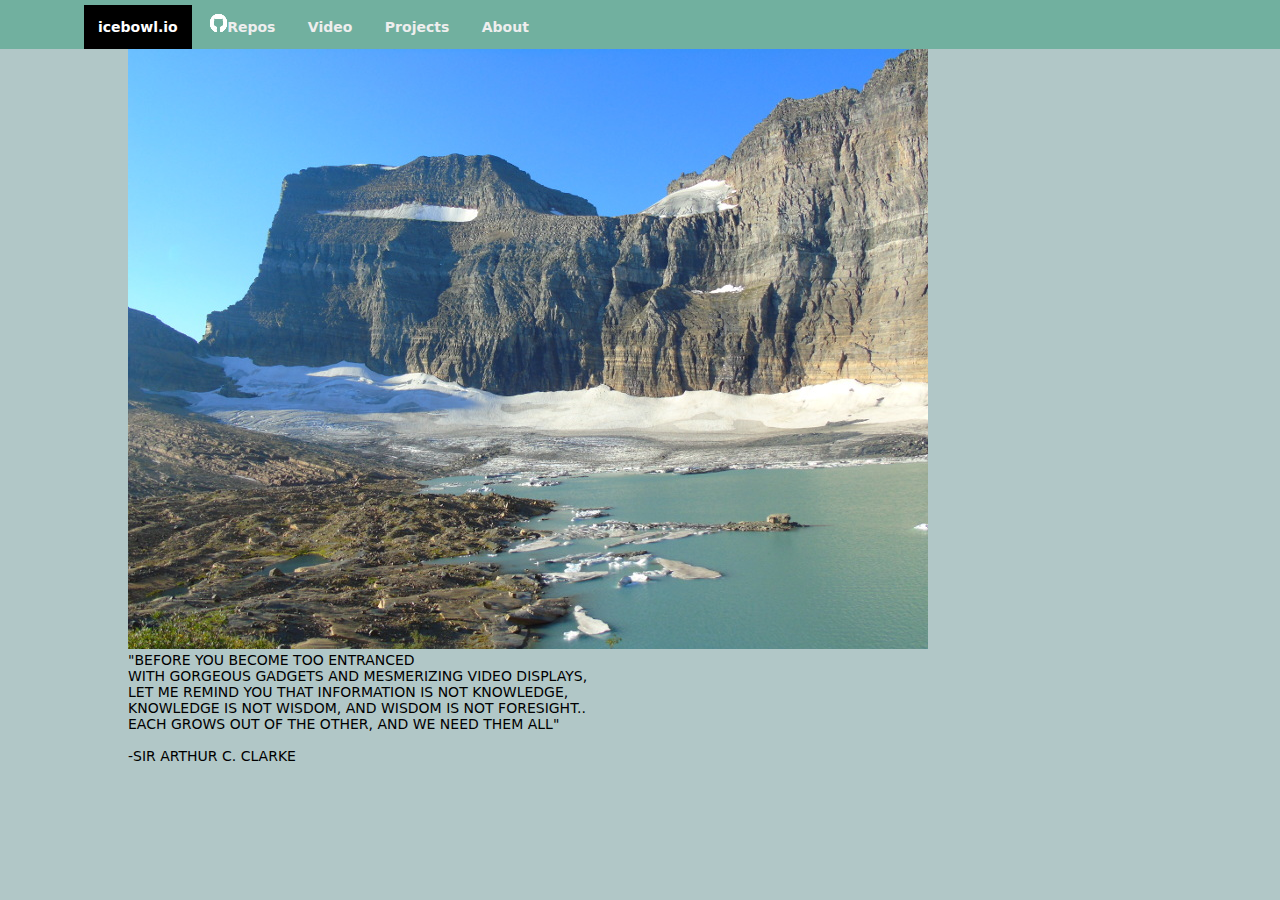
<file: index.html>
<!DOCTYPE HTML>
<html><head>
	<meta http-equiv="Content-Type" content="text/html; charset=UTF-8" />
    <meta name="viewport" content="width=device-width, initial-scale=1">
    <title>icebowl.io</title>
    <link rel="stylesheet" href="css/style.css">
</head>
<body>
    <nav class="menu">
        <div class="menu_buttonWrapper">
            <span class="menu_button" tabindex="1">
                <span class="menu_text">
                    Menu
                </span>
                <svg   xmlns="http://www.w3.org/2000/svg"    viewBox="0 0 124 124"
                     class="menu_hamburger"
                     aria-labelledby="menuIconTitle menuIconDesc"
                     role="img"
                >
                    <title id="menuIconTitle">Navigation menu icon</title>
                    <desc id="menuIconDesc">Three stacked horizontal lines</desc>
                    <g>
                        <path d="M112 6H12C5.4 6 0 11.4 0 18s5.4 12 12 12h100c6.6 0 12-5.4 12-12s-5.4-12-12-12zM112 50H12C5.4 50 0 55.4 0 62s5.4 12 12 12h100c6.6 0 12-5.4 12-12s-5.4-12-12-12zM112 94H12c-6.6 0-12 5.4-12 12s5.4 12 12 12h100c6.6 0 12-5.4 12-12s-5.4-12-12-12z"/>
                    </g>
                </svg>
            </span>
        </div>

        <ul class="menu_items">
            <li class="menu_item menu_item-current">
                <a class="menu_link menu_link-current" href="http://icebowl.io">icebowl.io</a>
            </li>
            <li class="menu_item">
                <a  class="menu_link" href="https://github.com/icebowl?tab=repositories" target = "_blank"><img src = "img/github-icon.png">Repos </a>
            </li>
            <li class="menu_item"> <a class="menu_link" href="https://github.com/icebowl/videos"target = "_blank" >  Video  </a>
            </li>
             <li class="menu_item"><a class="menu_link" href="projects/index.html" target = "_blank" > Projects </a>
			</li>
            <li class="menu_item"><a class="menu_link" href="about.html"  > About  </a>
			</li>
        </ul>
    </nav>
		<!-- body -->
	<div id = "content">
			<img src = "img/gp-glacier1.jpg">
			<br />
			"BEFORE YOU BECOME TOO ENTRANCED <br />
WITH GORGEOUS GADGETS AND MESMERIZING VIDEO DISPLAYS,<br />
LET ME REMIND YOU THAT INFORMATION IS NOT KNOWLEDGE,<br />
KNOWLEDGE IS NOT WISDOM, AND WISDOM IS NOT FORESIGHT..<br />
EACH GROWS OUT OF THE OTHER, AND WE NEED THEM ALL"<br /><br />
-SIR ARTHUR C. CLARKE<br />

			</div>
	<!-- end body -->

    <script src="js/script.js"></script>

</body>

</html>
</file>
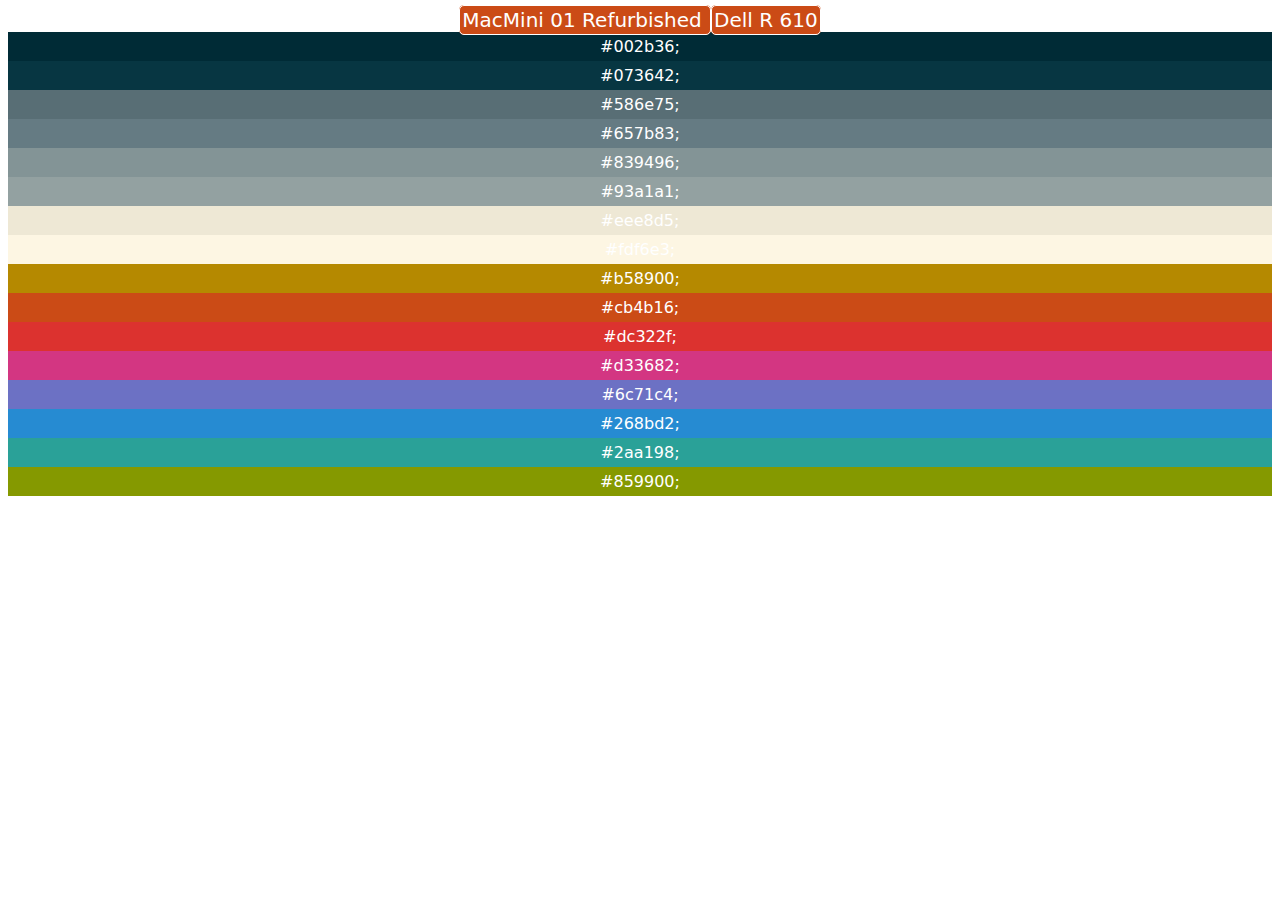
<file: computers/index.html>
<html><head><title>icebowl.io/computers/</title></head>
<style>
body{
font-family: system-ui, sans-serif;
}

pre{
background-color: #fdf6e3   ;
color: #b58900;
font-family: system-ui , sans-serif;
border: solid 1px;
border-radius: 20px;
padding : 10px;
}

a{
font-family: system-ui , sans-serif;
	background-color:#cb4b16; ;
	color: #fff;
	font-size:20px;
	text-decoration:none;
	border: solid 1px;
border-radius: 5px;
padding : 2px;
	
}

a:hover{
	background-color: #dc322f; ;
	color:  #fdf6e3; ;
	text-decoration:none;
	
	
}


</style>
 <body>
<header>
<center>
<a href = "macmini-01.html">MacMini 01 Refurbished </a>
<a href = "servermonkey.html">Dell R 610</a>
</center>
</header>

<footer>
	<center>
<div style="background-color:#002b36; color:white;padding:5px;">#002b36;</div>
<div style="background-color:#073642; color:white;padding:5px;">#073642;</div>
<div style="background-color:#586e75; color:white;padding:5px;">#586e75;</div>
<div style="background-color:#657b83; color:white;padding:5px;">#657b83;</div>
<div style="background-color:#839496; color:white;padding:5px;">#839496;</div>
<div style="background-color:#93a1a1; color:white;padding:5px;">#93a1a1;</div>
<div style="background-color:#eee8d5; color:white;padding:5px;">#eee8d5;</div>
<div style="background-color:#fdf6e3; color:white;padding:5px;">#fdf6e3;</div>
<div style="background-color:#b58900; color:white;padding:5px;">#b58900;</div>
<div style="background-color:#cb4b16; color:white;padding:5px;">#cb4b16;</div>
<div style="background-color:#dc322f; color:white;padding:5px;">#dc322f;</div>
<div style="background-color:#d33682; color:white;padding:5px;">#d33682;</div>
<div style="background-color:#6c71c4; color:white;padding:5px;">#6c71c4;</div>
<div style="background-color:#268bd2; color:white;padding:5px;">#268bd2;</div>
<div style="background-color:#2aa198; color:white;padding:5px;">#2aa198;</div>
<div style="background-color:#859900; color:white;padding:5px;">#859900;</div>

</center>
</footer>
</body>
</html>
</file>
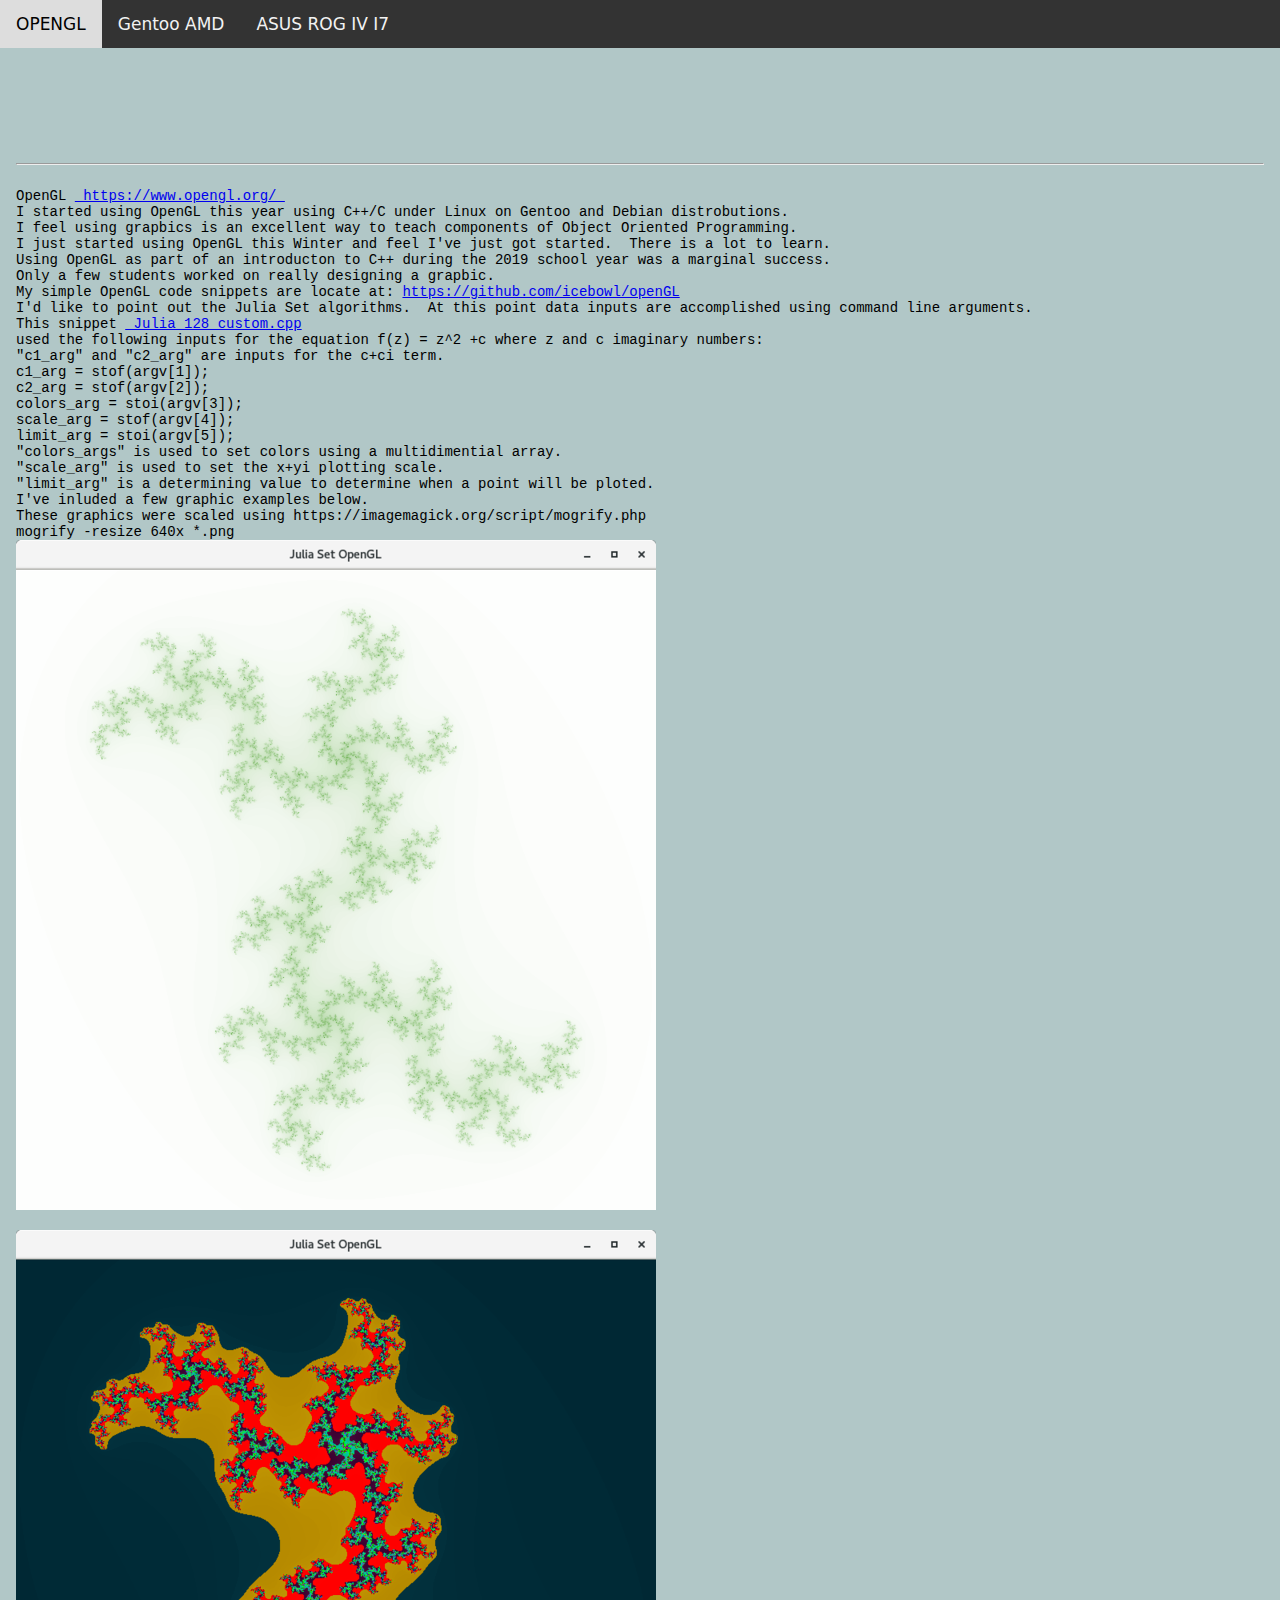
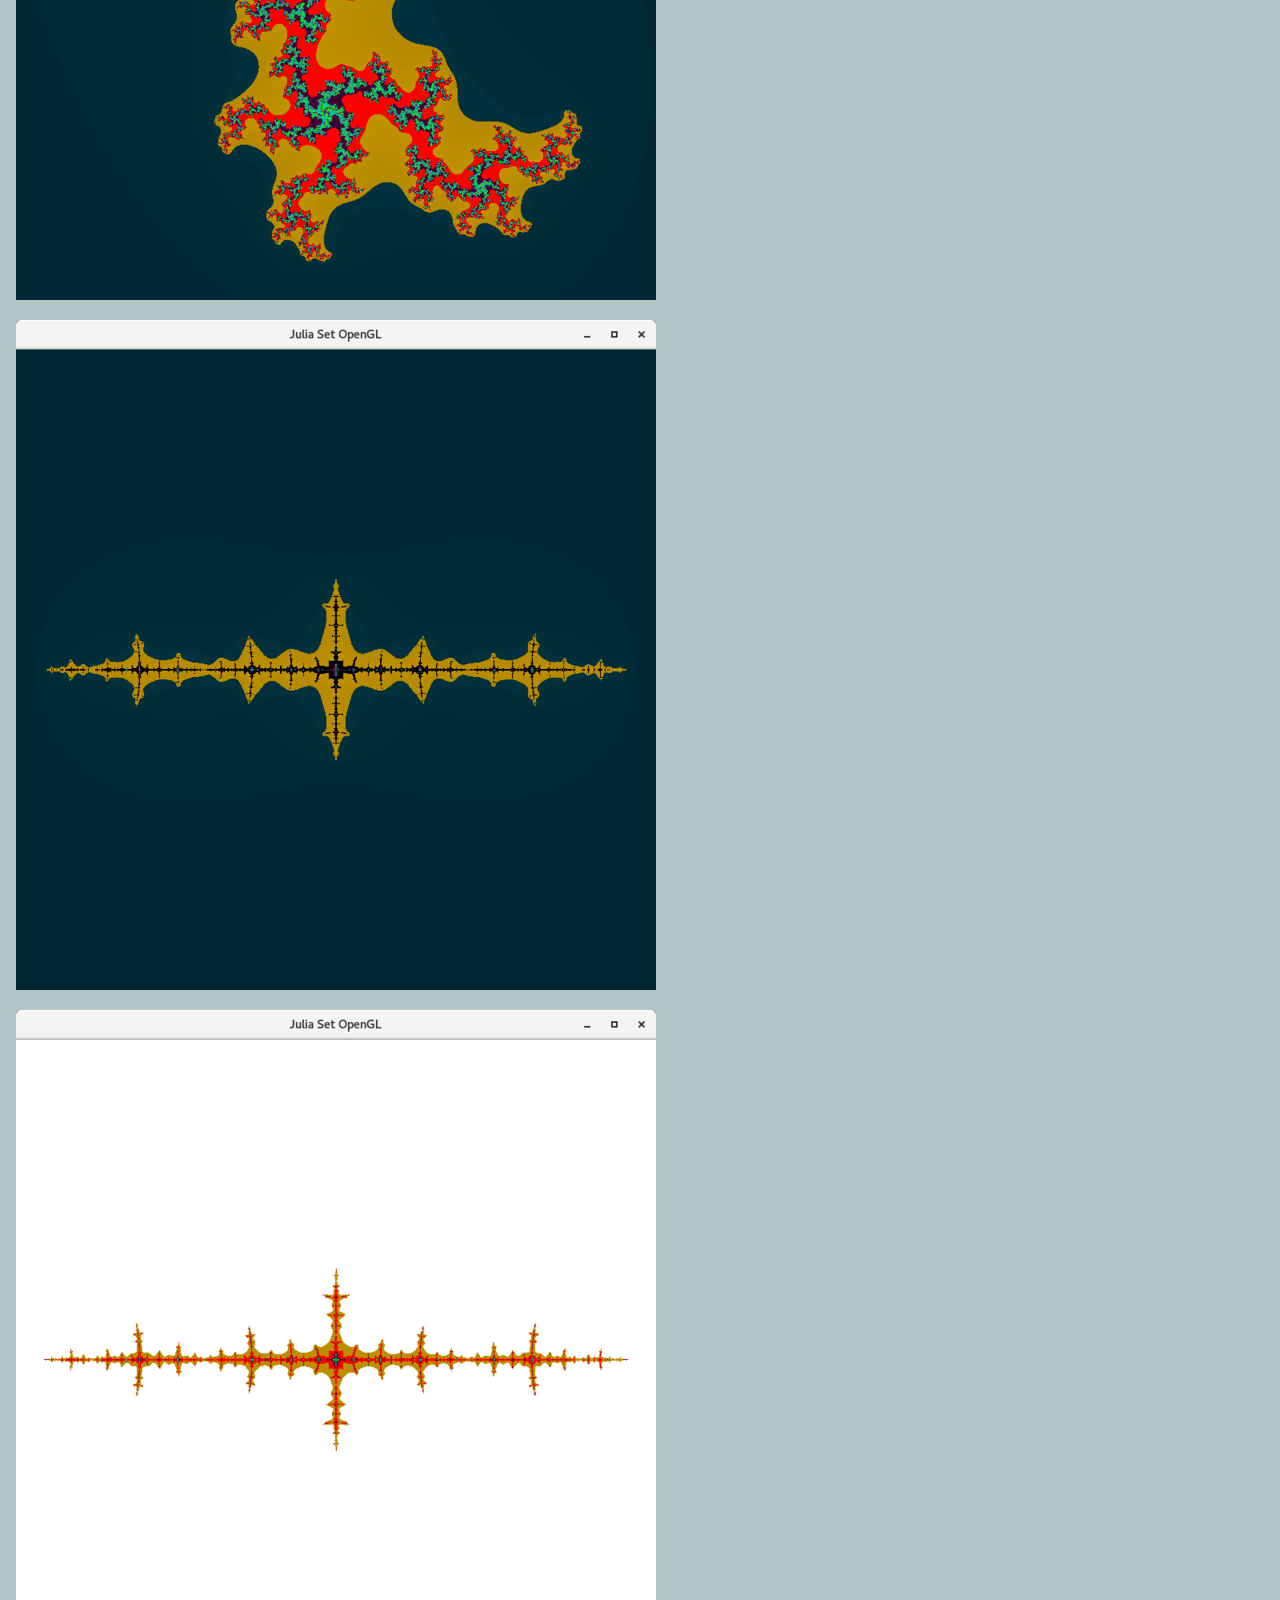
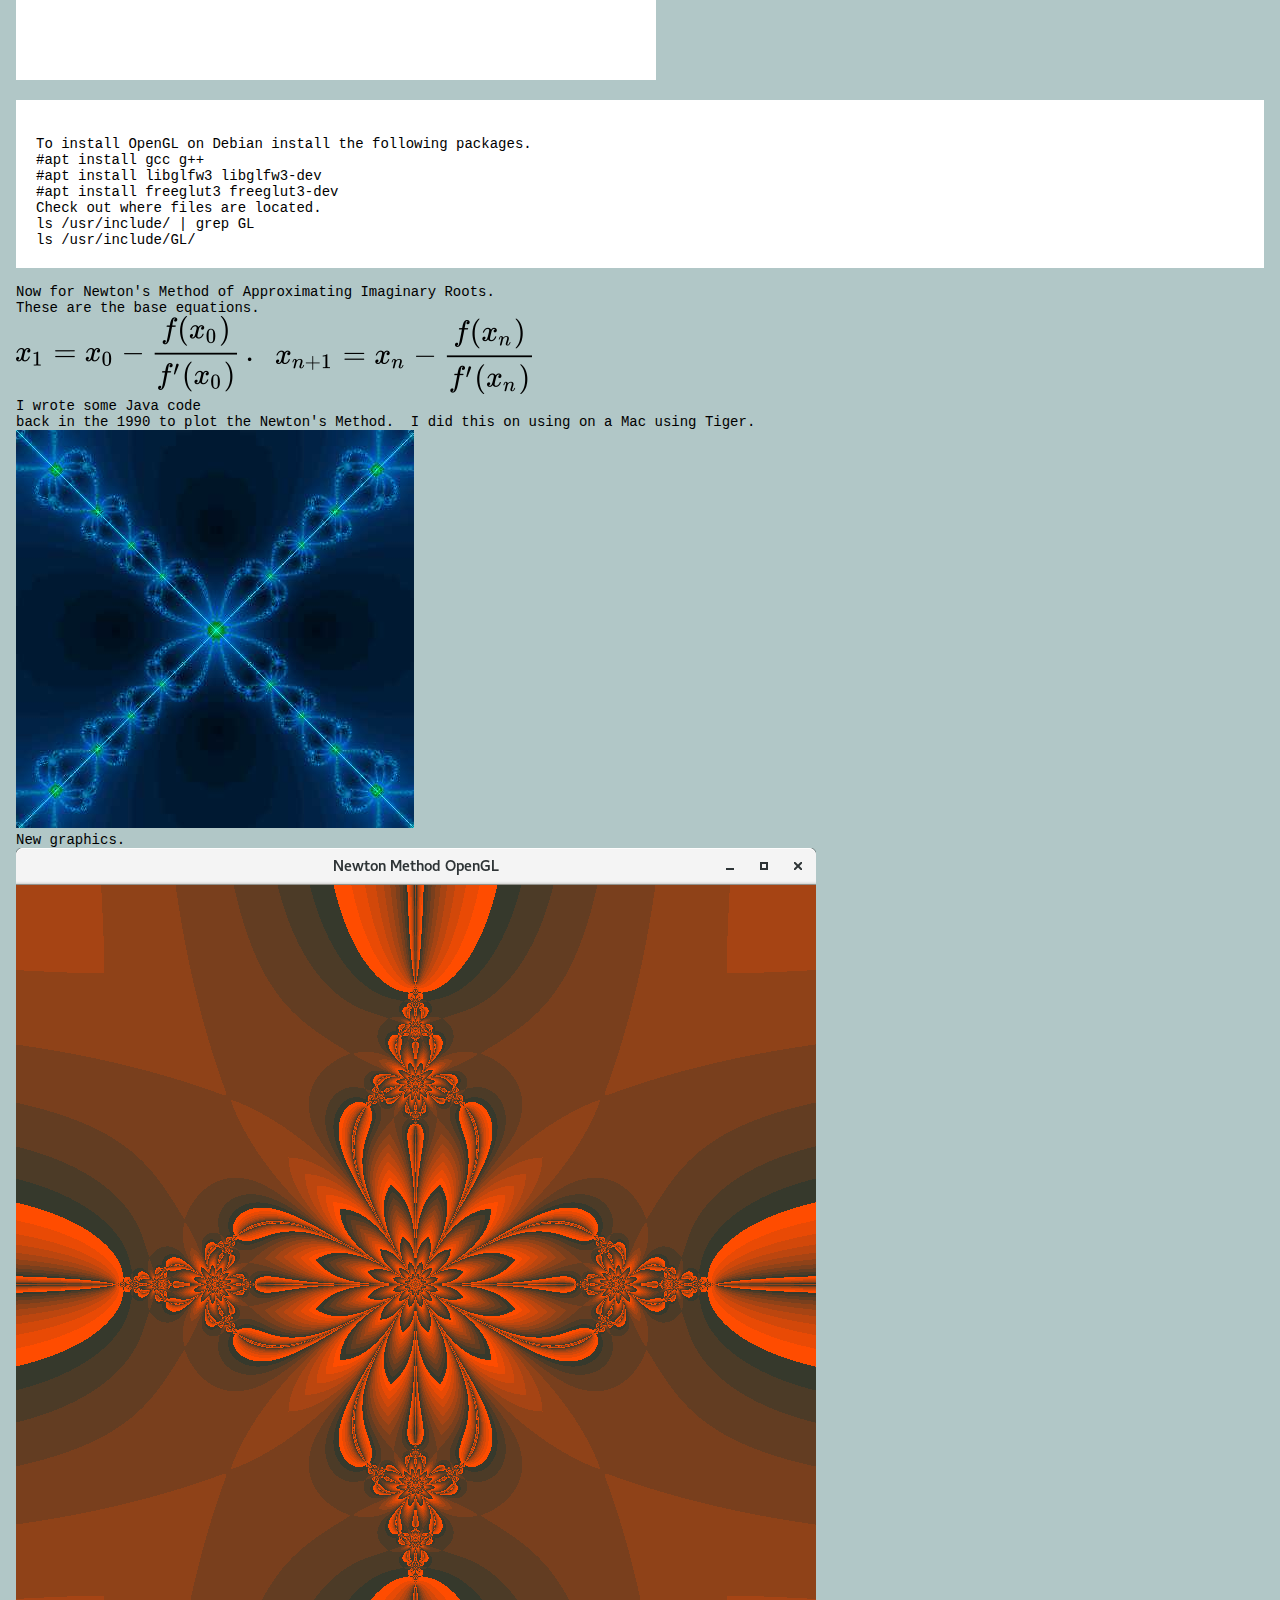
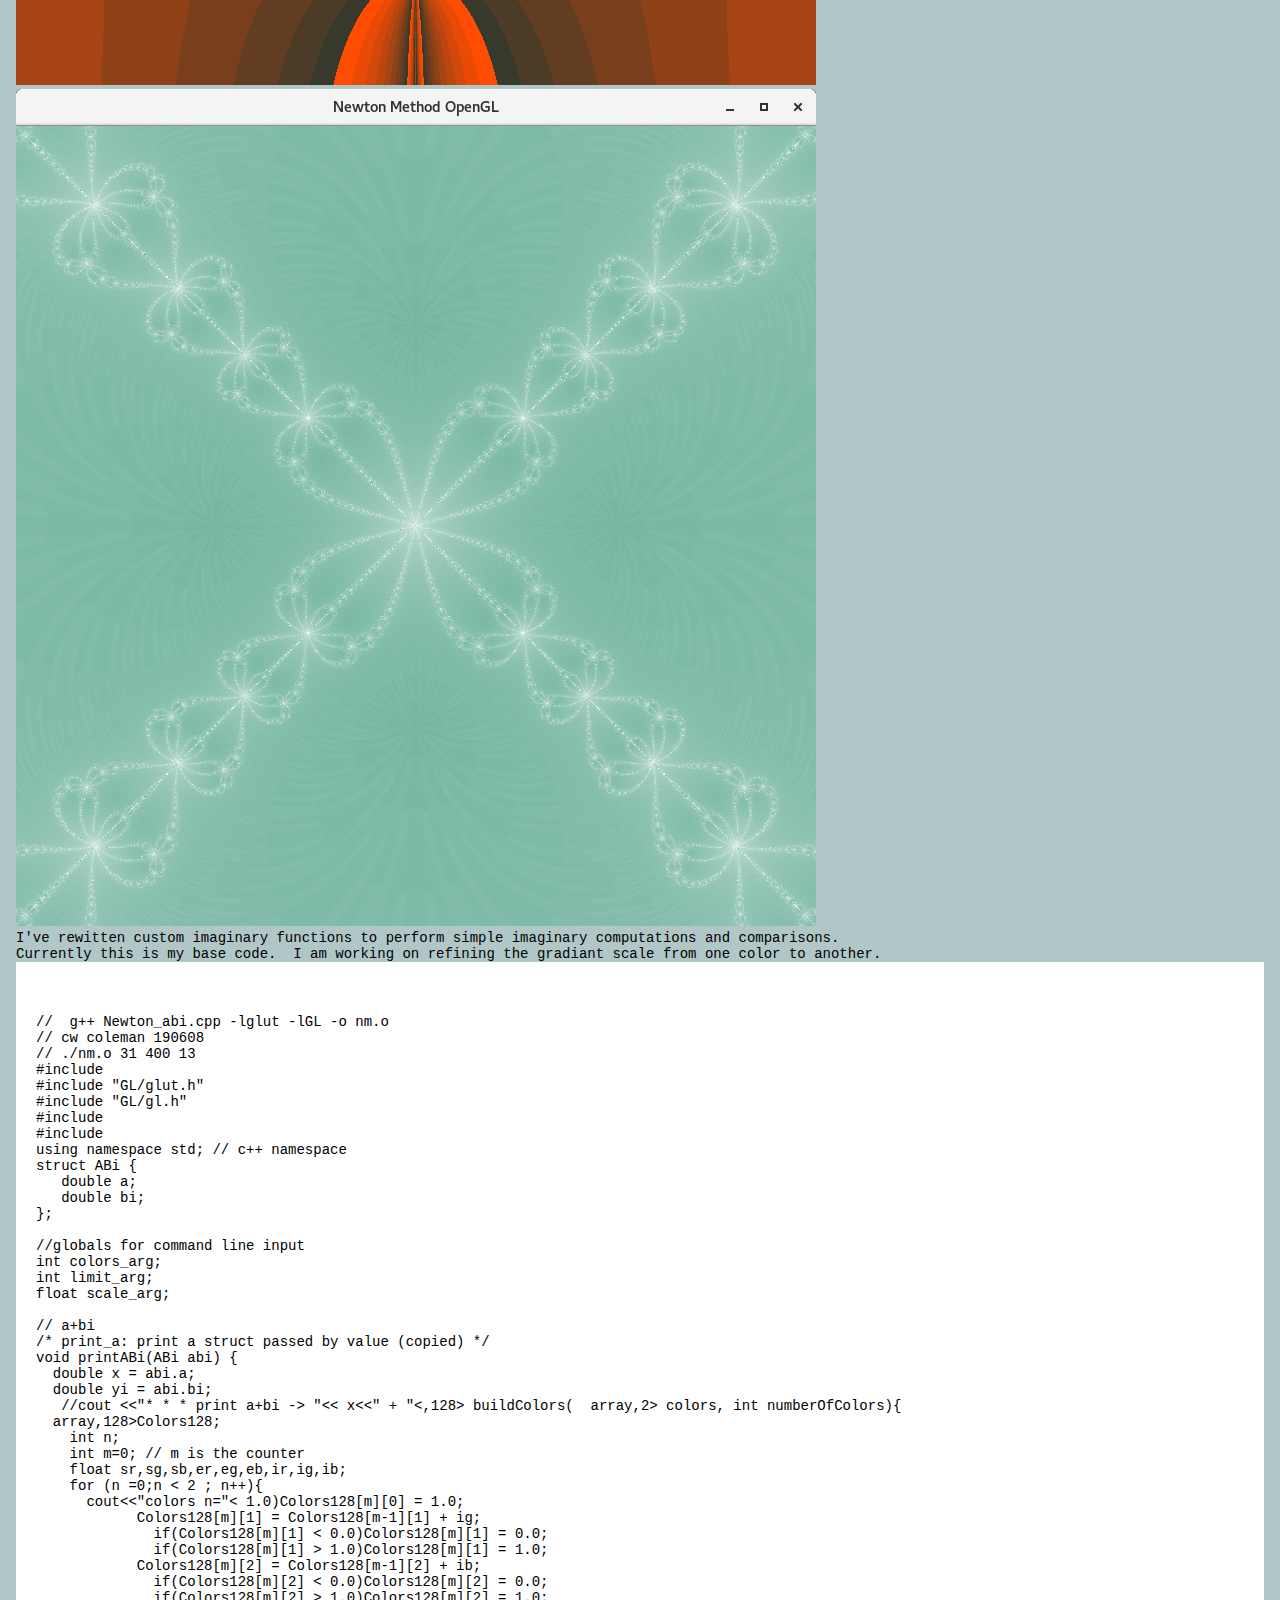
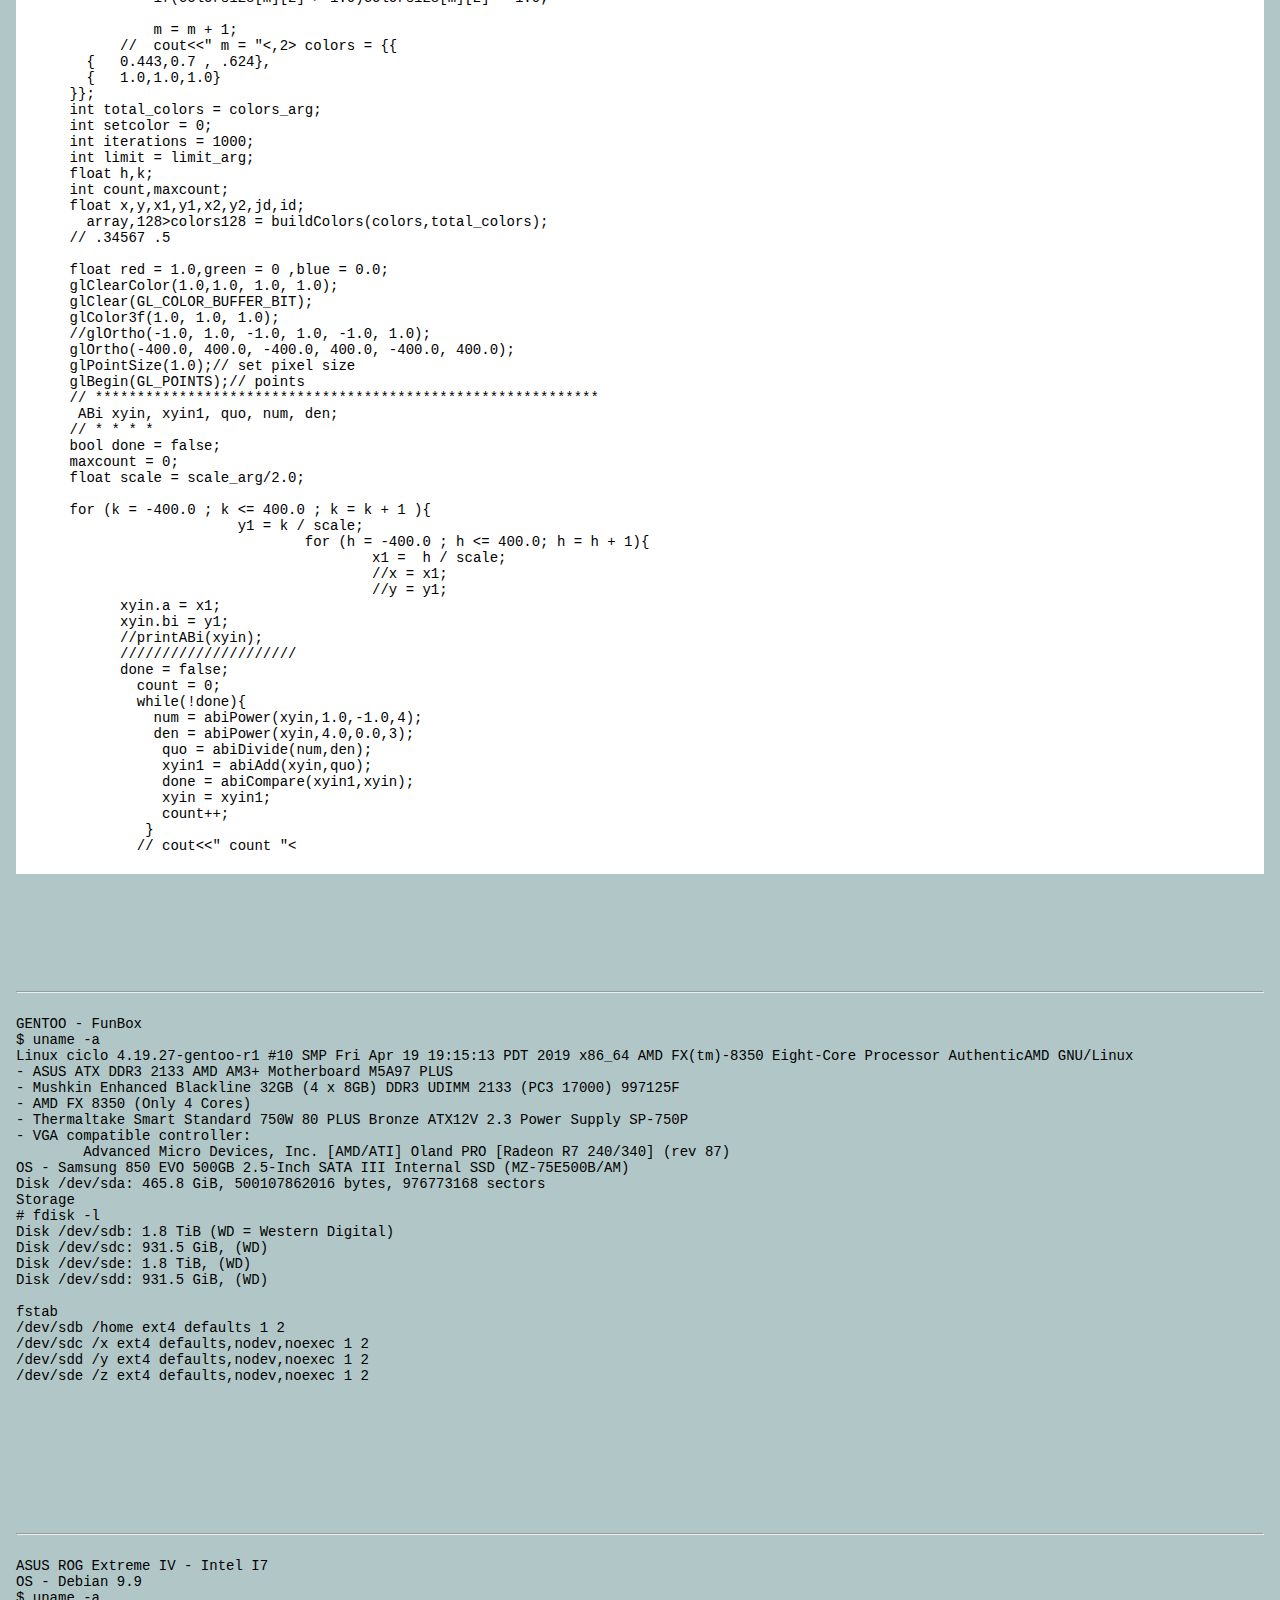
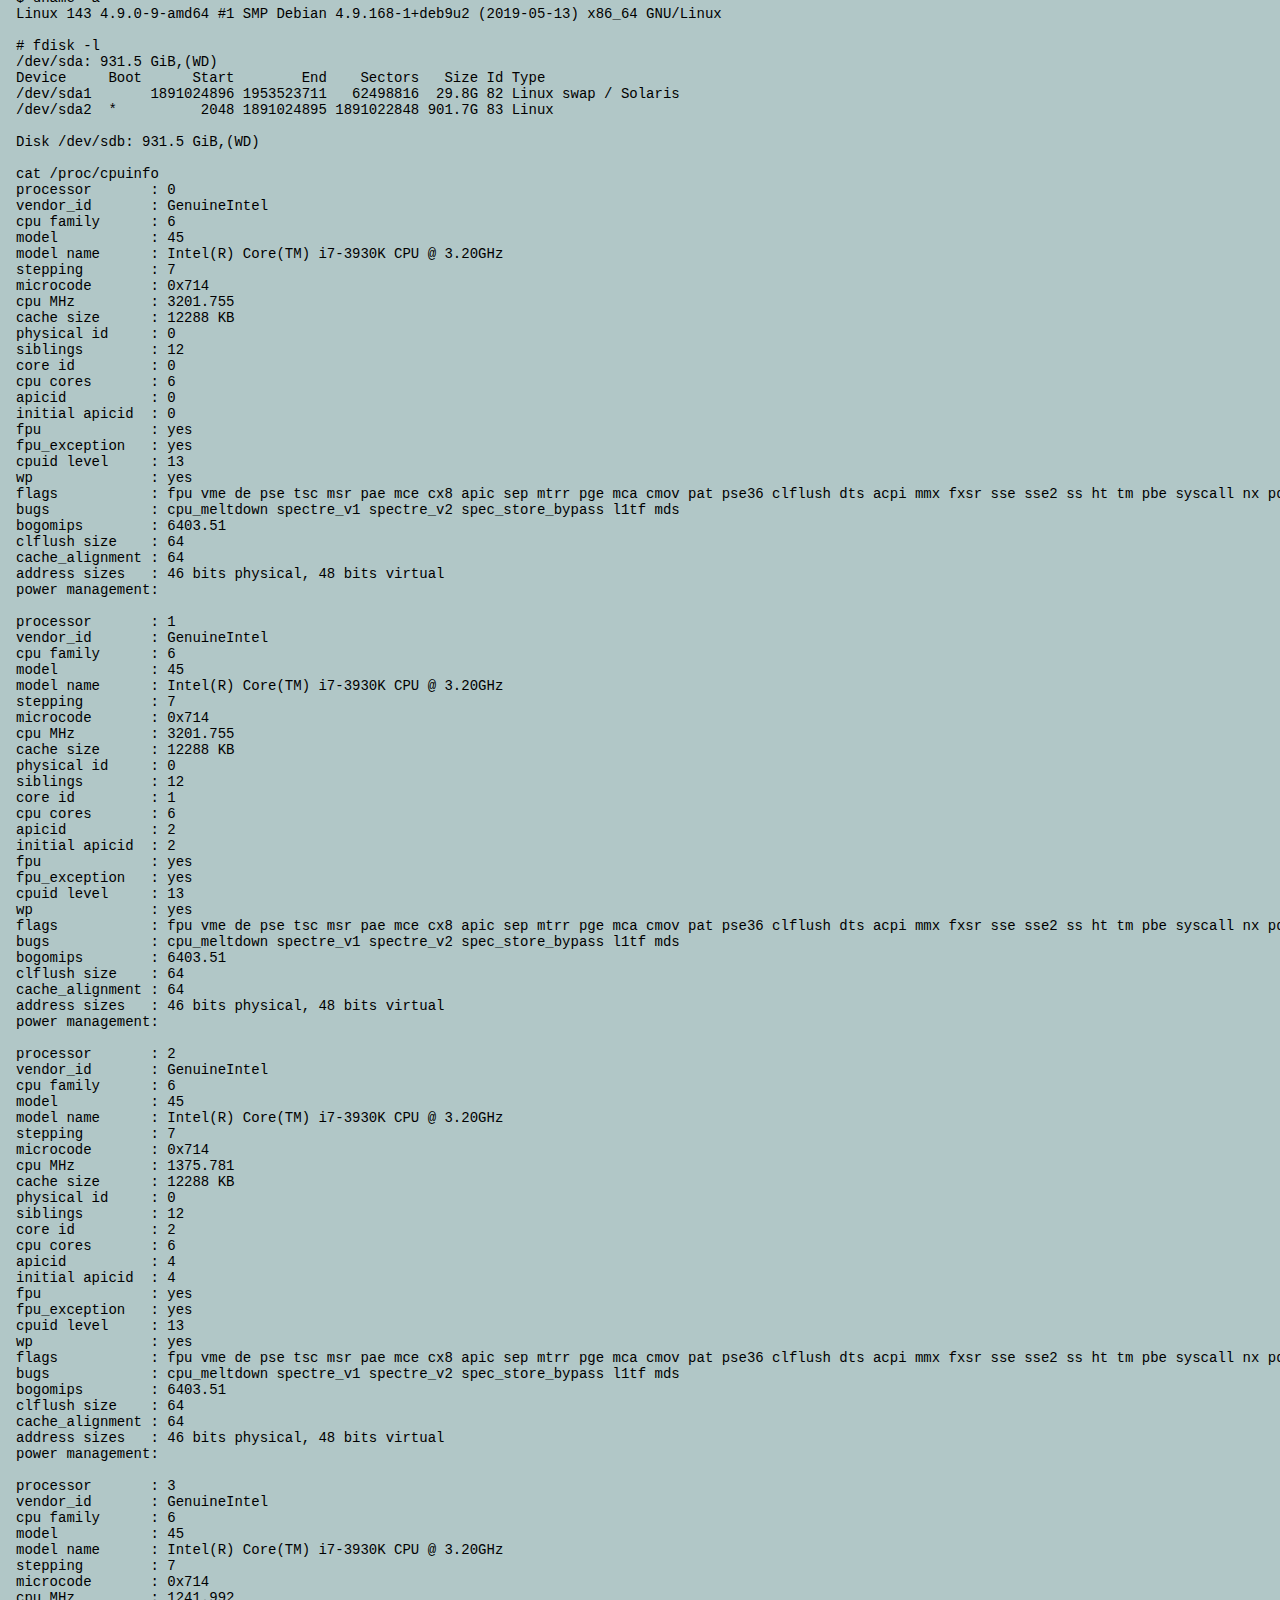
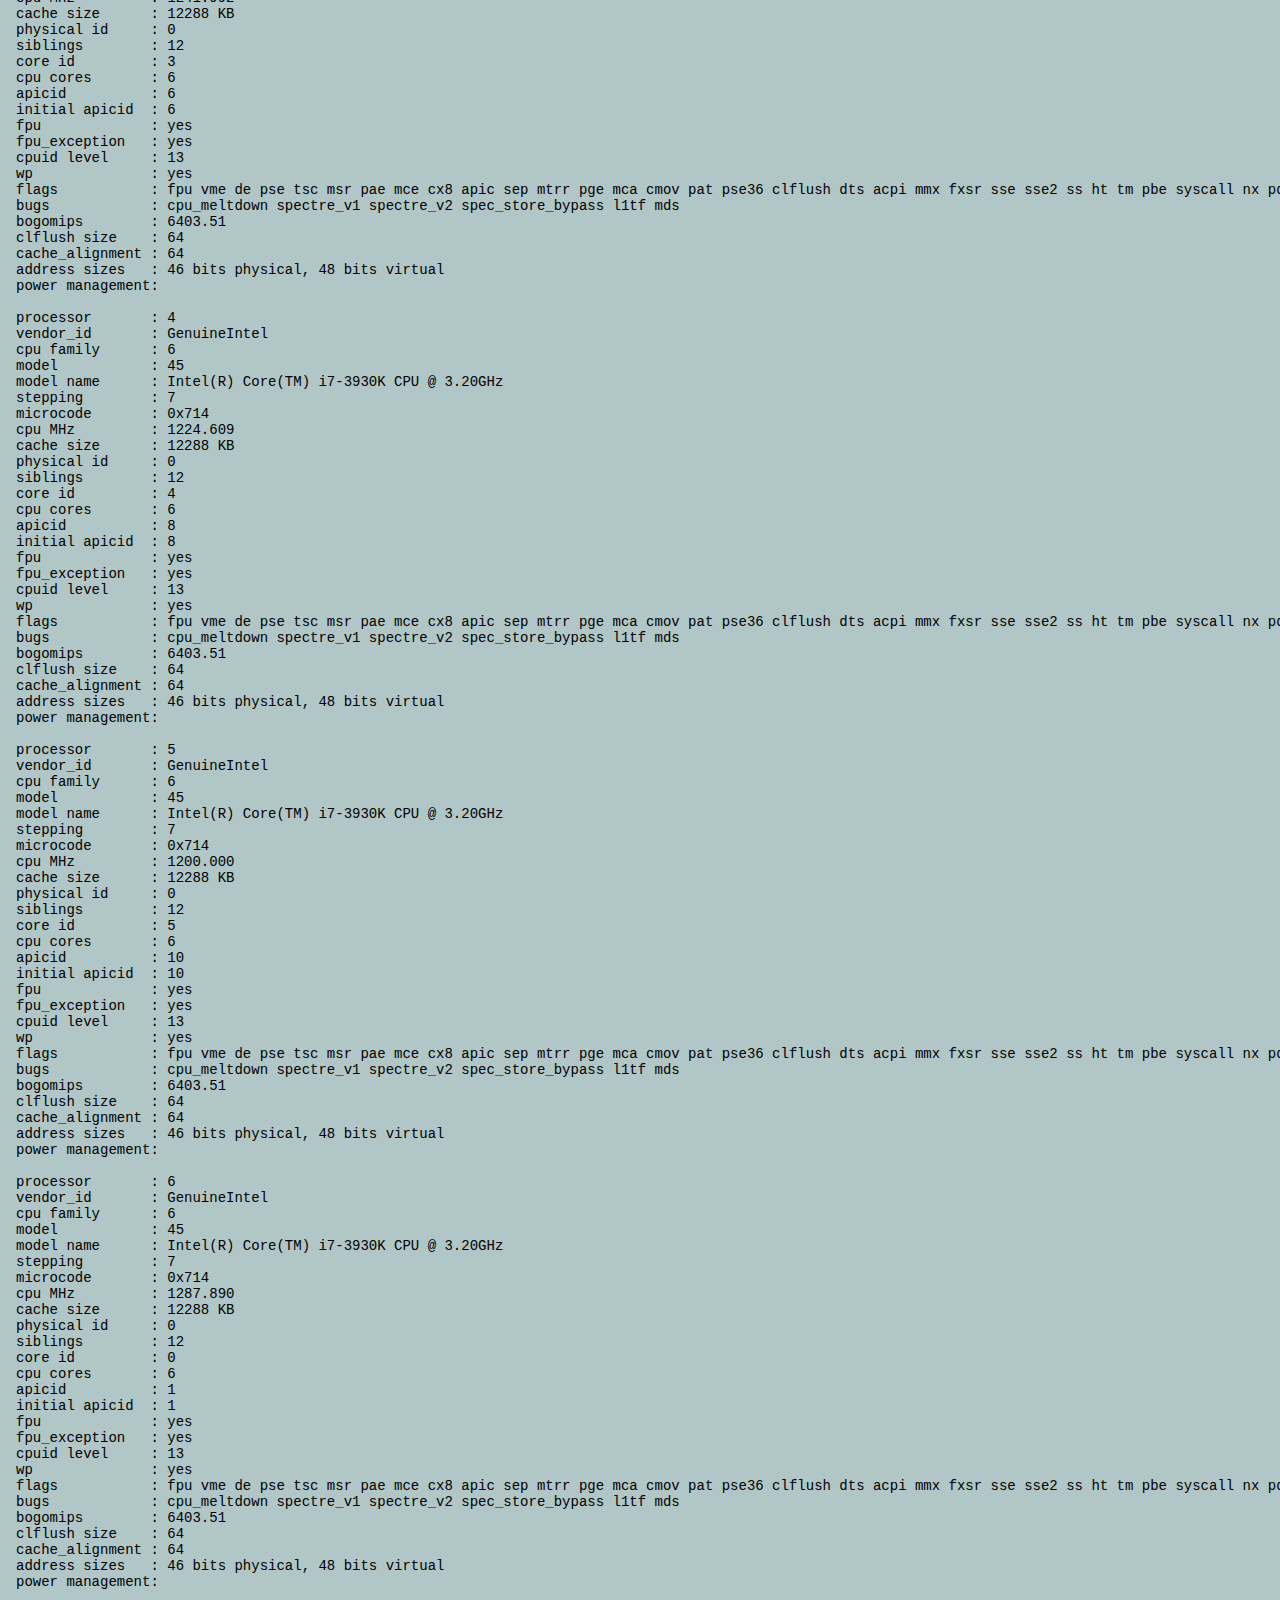
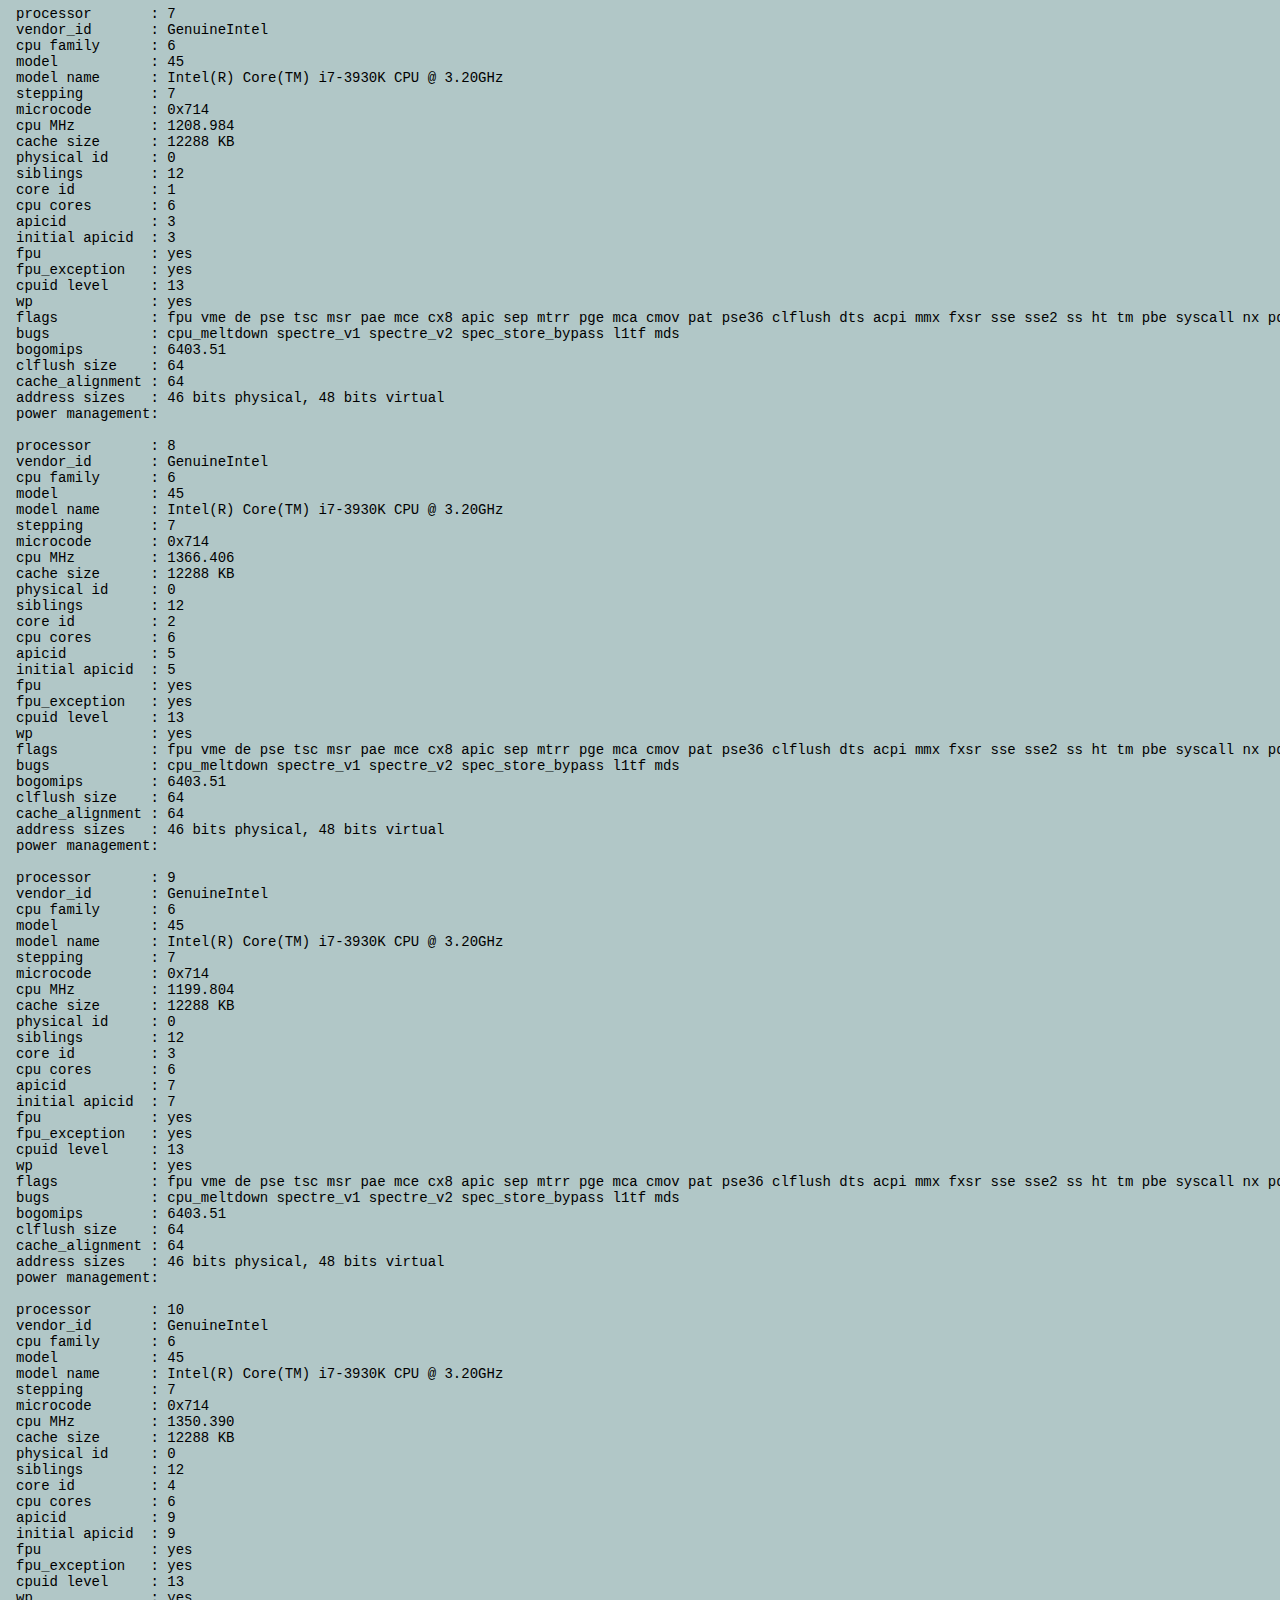
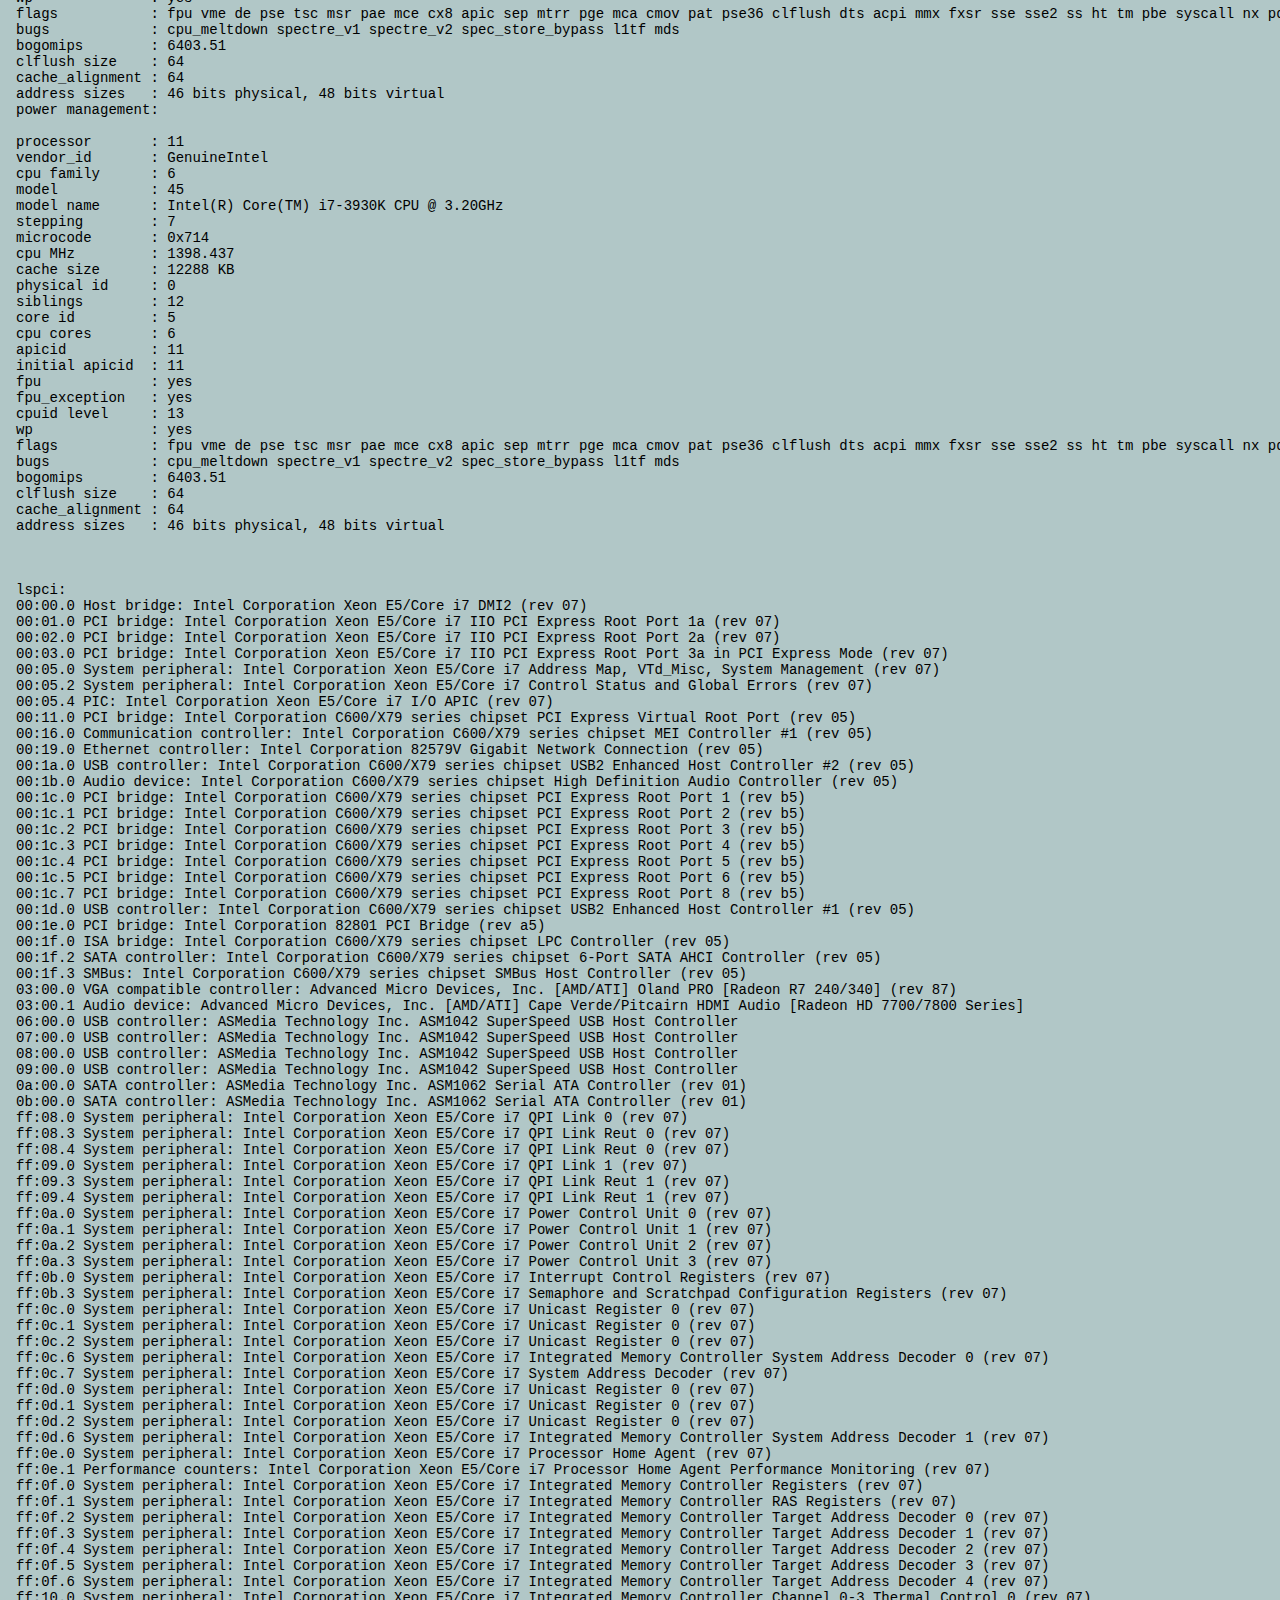
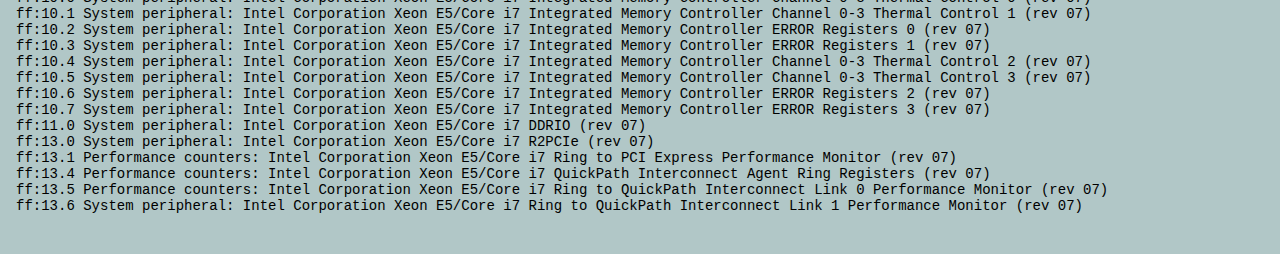
<file: projects/index.html>
<!DOCTYPE html>
<html><title>icebowl projects</title>
<head>
<meta name="viewport" content="width=device-width, initial-scale=1">
    <link rel="stylesheet" href="../css/style.css">
<style>
body {margin:0;}


.navbar {
  overflow: hidden;
  background-color: #333;
  position: fixed;
  top: 0;
  width: 100%;
}

.navbar a {
  float: left;
  display: block;
  color: #f2f2f2;
  text-align: center;
  padding: 14px 16px;
  text-decoration: none;
  font-size: 17px;
}

.navbar a:hover {
  background: #ddd;
  color: black;
}
.thecode{
	background-color: #fff;
	padding: 20px;
}
.main {
  padding: 16px;
  margin-top: 30px;
  height: 1500px; /* Used in this example to enable scrolling */
}
</style>
</head>
<body>

<div class="navbar">
	<a href="#opengl">OPENGL</a>
   <a href="#gentoo-amd">Gentoo AMD</a>
  <a href="#i7">ASUS ROG IV I7</a>
</div>

<div class="main">
<div id="opengl">
<pre>






<hr />
OpenGL <a href = "https://www.opengl.org/"> https://www.opengl.org/ </a>
I started using OpenGL this year using C++/C under Linux on Gentoo and Debian distrobutions.
I feel using grapbics is an excellent way to teach components of Object Oriented Programming.
I just started using OpenGL this Winter and feel I've just got started.  There is a lot to learn.
Using OpenGL as part of an introducton to C++ during the 2019 school year was a marginal success.
Only a few students worked on really designing a grapbic.
My simple OpenGL code snippets are locate at: <a href="https://github.com/icebowl/openGL">https://github.com/icebowl/openGL</a>
I'd like to point out the Julia Set algorithms.  At this point data inputs are accomplished using command line arguments.
This snippet <a href = "https://raw.githubusercontent.com/icebowl/openGL/master/Julia_128_custom.cpp"> Julia_128_custom.cpp</a>
used the following inputs for the equation f(z) = z^2 +c where z and c imaginary numbers:
"c1_arg" and "c2_arg" are inputs for the c+ci term.
c1_arg = stof(argv[1]);
c2_arg = stof(argv[2]);
colors_arg = stoi(argv[3]);
scale_arg = stof(argv[4]);
limit_arg = stoi(argv[5]);
"colors_args" is used to set colors using a multidimential array.
"scale_arg" is used to set the x+yi plotting scale.
"limit_arg" is a determining value to determine when a point will be ploted.
I've inluded a few graphic examples below.
These graphics were scaled using https://imagemagick.org/script/mogrify.php
mogrify -resize 640x *.png
<img src = "js1.png"> <br />
<img src = "js2.png"> <br />
<img src = "js3.png"> <br />
<img src = "js4.png"> <br />
<div class="thecode">
To install OpenGL on Debian install the following packages.
#apt install gcc g++
#apt install libglfw3 libglfw3-dev
#apt install freeglut3 freeglut3-dev
Check out where files are located.
ls /usr/include/ | grep GL
ls /usr/include/GL/
</div>
Now for Newton's Method of Approximating Imaginary Roots.  
These are the base equations.
<img src = "nm0.png">
I wrote some Java code
back in the 1990 to plot the Newton's Method.  I did this on using on a Mac using Tiger.
<img src = "newton4a.jpg">
New graphics.
<img src = "newtonMethod1.png">
<img src = "newtonMethod11.png">
I've rewitten custom imaginary functions to perform simple imaginary computations and comparisons.
Currently this is my base code.  I am working on refining the gradiant scale from one color to another.
<div class="thecode">

//  g++ Newton_abi.cpp -lglut -lGL -o nm.o
// cw coleman 190608
// ./nm.o 31 400 13
#include <stdio.h>
#include "GL/glut.h"
#include "GL/gl.h"
#include <iostream>
#include <array>
using namespace std; // c++ namespace
struct ABi {
   double a;
   double bi;
};

//globals for command line input
int colors_arg;
int limit_arg;
float scale_arg;

// a+bi
/* print_a: print a struct passed by value (copied) */
void printABi(ABi abi) {
  double x = abi.a;
  double yi = abi.bi;
   //cout <<"* * * print a+bi -> "<< x<<" + "<<yi<<" i "<<endl;
}

ABi abiPower (ABi abi,double coef, double term, int root){
  ABi abiReturn;
  double a = abi.a;
  double bi = abi.bi;
  double x,yi,xt, yti;
  int n;
  // a+bi and x+yi loop for products
  x=a; yi = bi;
  for (n = 1; n < root; n++){
    xt = (x*a)-(yi*bi);
    yti = (a*yi)+(x*bi);
    x = xt; yi = yti;
  }
  x = coef*x + term;
  yi = coef*yi;
//   cout<<" abiPower "<<endl;
//  cout << " x " << x << " yi "<< yi <<endl;
  abiReturn.a = x;
  abiReturn.bi = yi;
//  printABi(abiReturn);
  return abiReturn;
}

ABi abiDivide (ABi n, ABi d){
  ABi quo;
  double a = n.a;
  double bi = n.bi;
  double x = d.a;
  double yi = d.bi;
  double hn,kni ,kd,q,qi;
  // numberator
//  cout<<" @ @ @ "<<endl;
 // printABi(n);
//  printABi(d);
  hn = (a*x + bi * yi);
  kni = (-1*a*yi + x * bi) ;
  //denominator
  kd = (x*x)+(yi*yi);
  //divide
  q = hn / kd;  qi = kni / kd;
  quo.a = q; quo.bi = qi;
//  cout<<" ~ ~ ~ "<<endl;
  //printABi(quo);
  return quo;
}

ABi abiAdd (ABi xn1, ABi xn){
  ABi sum;
  double a = xn.a;
  double bi = xn.bi;
  double x = xn1.a;
  double yi = xn1.bi;
  //subtract
  sum.a = x - a;
  sum.bi = yi - bi;

  return sum;
}

bool abiCompare (ABi xn1, ABi xn){
  ABi sum;
  double a = xn.a;
  double bi = xn.bi;
  double x = xn1.a;
  double yi = xn1.bi;
  int aI,biI,xI,yiI;
  bool compare =  false;
  //cout<<"compare "<<endl;
//  printABi(xn1);
//  printABi(xn);
  int limit = int (limit_arg);
  aI = int(a * limit);
  xI = int(x * limit);
  biI = int(bi * limit);
  yiI = int(yi * limit);

  //cout <<aL<<" "<<xL<<" "<<biL<<" "<<yiL<<endl;
    if ((aI == xI)&&(biI == yiI)){
      compare = true;
  //  cout<<"compare function "<<compare<<endl;
  }
  return compare;
}

///////////////////////

void plot2D(float x,float y, float red, float green, float blue){
    glColor3f(red, green, blue);
    glVertex2f(x, y);
}

array<array<float,3>,128> buildColors(  array<array<float,3>,2> colors, int numberOfColors){
  array<array<float,3>,128>Colors128;
    int n;
    int m=0; // m is the counter
    float sr,sg,sb,er,eg,eb,ir,ig,ib;
    for (n =0;n < 2 ; n++){
      cout<<"colors n="<<n<<" " << colors[n][0]<<" "<<colors[n][1]<<" "<<colors[n][2]<<endl;
    }
    sr = colors[m][0];sg = colors[m][1];sb = colors[m][2];
    er = colors[m+1][0];eg = colors[m+1][1];eb = colors[m+1][2];
    ir = (er-sr)/numberOfColors;ig = (eg-sg)/numberOfColors; ib =(eb-sb)/numberOfColors;
  //  if(ir < 0.0)ir = ir*-1.0; if(ig < 0.0)ig = ig * -1.0; if(ib < 0.0)ib = ib * -1.0;

    //ir = 0.001; ig = 0.001; ib = 0.001;
    cout<<"increments " << ir <<" "<<ig<<" "<<ib<<endl;
    Colors128[m][0] = colors[m][0] ;
    Colors128[m][1] = colors[m][1];
    Colors128[m][2] = colors[m][2];
  m = 1;
    while(m < 128){
            Colors128[m][0] = Colors128[m-1][0] + ir;
              if(Colors128[m][0] < 0.0)Colors128[m][0] = 0.0;
              if(Colors128[m][0] > 1.0)Colors128[m][0] = 1.0;
            Colors128[m][1] = Colors128[m-1][1] + ig;
              if(Colors128[m][1] < 0.0)Colors128[m][1] = 0.0;
              if(Colors128[m][1] > 1.0)Colors128[m][1] = 1.0;
            Colors128[m][2] = Colors128[m-1][2] + ib;
              if(Colors128[m][2] < 0.0)Colors128[m][2] = 0.0;
              if(Colors128[m][2] > 1.0)Colors128[m][2] = 1.0;

              m = m + 1;
          //  cout<<" m = "<<m<<endl;
          //   cout<< Colors128[n+m][0]<<" "<<Colors128[n+m][1]<<" "<<Colors128[n+m][2]<<endl;
    }
for (n =0;n < 129 ; n++){
    //cout<<"n="<<n<<" " << Colors128[n][0]<<" "<<Colors128[n][1]<<" "<<Colors128[n][2]<<endl;
    }

    return Colors128;
}

void drawPoints(){
  // these are the starting colors
        //113,176,159
  array<array<float,3>,2> colors = {{
      {   0.443,0.7 , .624},
      {   1.0,1.0,1.0}
    }};
    int total_colors = colors_arg;
    int setcolor = 0;
    int iterations = 1000;
    int limit = limit_arg;
    float h,k;
    int count,maxcount;
    float x,y,x1,y1,x2,y2,jd,id;
      array<array<float,3>,128>colors128 = buildColors(colors,total_colors);
    // .34567 .5

    float red = 1.0,green = 0 ,blue = 0.0;
    glClearColor(1.0,1.0, 1.0, 1.0);
    glClear(GL_COLOR_BUFFER_BIT);
    glColor3f(1.0, 1.0, 1.0);
    //glOrtho(-1.0, 1.0, -1.0, 1.0, -1.0, 1.0);
    glOrtho(-400.0, 400.0, -400.0, 400.0, -400.0, 400.0);
    glPointSize(1.0);// set pixel size
    glBegin(GL_POINTS);// points
    // ************************************************************
     ABi xyin, xyin1, quo, num, den;
    // * * * *
    bool done = false;
    maxcount = 0;
    float scale = scale_arg/2.0;

    for (k = -400.0 ; k <= 400.0 ; k = k + 1 ){
			y1 = k / scale;
				for (h = -400.0 ; h <= 400.0; h = h + 1){
					x1 =  h / scale;
					//x = x1;
					//y = y1;
          xyin.a = x1;
          xyin.bi = y1;
          //printABi(xyin);
          /////////////////////
          done = false;
            count = 0;
            while(!done){
              num = abiPower(xyin,1.0,-1.0,4);
              den = abiPower(xyin,4.0,0.0,3);
               quo = abiDivide(num,den);
               xyin1 = abiAdd(xyin,quo);
               done = abiCompare(xyin1,xyin);
               xyin = xyin1;
               count++;
             }
            // cout<<" count "<<count<<endl;
            ////////////////
              setcolor = count % total_colors;
      				red = colors128[setcolor][0];
              green= colors128[setcolor][1];
      				blue = colors128[setcolor][2];
      				plot2D(h,k,red,green,blue);
	    	}
        count++;
      }
      //  printf("max count %d \n",maxcount);

      // only change code above this line
    // ************************************************************
    glEnd();//end points
    glutSwapBuffers();// this draws the points
}

int main(int argc, char **argv)
{

    cout<< argv[1]<<endl;
    cout<< argv[2]<<endl;
    cout<< argv[3]<<endl;
    colors_arg = stoi(argv[1]);
    scale_arg = stof(argv[2]);
    limit_arg = stof(argv[3]);
    glutInit(&argc, argv);
    glutInitDisplayMode(GLUT_DOUBLE);
    glutInitWindowSize(800, 800);
    glutInitWindowPosition(100, 100);
    glutCreateWindow("Newton Method OpenGL");
    glutDisplayFunc(drawPoints);
    glutMainLoop();
    return 0;
}

</div>
</pre>
</div>
<!-- end gentoo-amd -->
<div id="gentoo-amd">
<pre>






<hr />
GENTOO - FunBox
$ uname -a
Linux ciclo 4.19.27-gentoo-r1 #10 SMP Fri Apr 19 19:15:13 PDT 2019 x86_64 AMD FX(tm)-8350 Eight-Core Processor AuthenticAMD GNU/Linux
- ASUS ATX DDR3 2133 AMD AM3+ Motherboard M5A97 PLUS
- Mushkin Enhanced Blackline 32GB (4 x 8GB) DDR3 UDIMM 2133 (PC3 17000) 997125F
- AMD FX 8350 (Only 4 Cores)
- Thermaltake Smart Standard 750W 80 PLUS Bronze ATX12V 2.3 Power Supply SP-750P
- VGA compatible controller:
	Advanced Micro Devices, Inc. [AMD/ATI] Oland PRO [Radeon R7 240/340] (rev 87)
OS - Samsung 850 EVO 500GB 2.5-Inch SATA III Internal SSD (MZ-75E500B/AM)
Disk /dev/sda: 465.8 GiB, 500107862016 bytes, 976773168 sectors
Storage
# fdisk -l
Disk /dev/sdb: 1.8 TiB (WD = Western Digital)
Disk /dev/sdc: 931.5 GiB, (WD)
Disk /dev/sde: 1.8 TiB, (WD)
Disk /dev/sdd: 931.5 GiB, (WD)

fstab
/dev/sdb /home ext4 defaults 1 2
/dev/sdc /x ext4 defaults,nodev,noexec 1 2
/dev/sdd /y ext4 defaults,nodev,noexec 1 2
/dev/sde /z ext4 defaults,nodev,noexec 1 2


</pre>
</div>
<!-- end gentoo-amd -->
<div id="i7">
<pre>






<hr />
ASUS ROG Extreme IV - Intel I7
OS - Debian 9.9
$ uname -a
Linux 143 4.9.0-9-amd64 #1 SMP Debian 4.9.168-1+deb9u2 (2019-05-13) x86_64 GNU/Linux

# fdisk -l
/dev/sda: 931.5 GiB,(WD)
Device     Boot      Start        End    Sectors   Size Id Type
/dev/sda1       1891024896 1953523711   62498816  29.8G 82 Linux swap / Solaris
/dev/sda2  *          2048 1891024895 1891022848 901.7G 83 Linux

Disk /dev/sdb: 931.5 GiB,(WD)

cat /proc/cpuinfo
processor	: 0
vendor_id	: GenuineIntel
cpu family	: 6
model		: 45
model name	: Intel(R) Core(TM) i7-3930K CPU @ 3.20GHz
stepping	: 7
microcode	: 0x714
cpu MHz		: 3201.755
cache size	: 12288 KB
physical id	: 0
siblings	: 12
core id		: 0
cpu cores	: 6
apicid		: 0
initial apicid	: 0
fpu		: yes
fpu_exception	: yes
cpuid level	: 13
wp		: yes
flags		: fpu vme de pse tsc msr pae mce cx8 apic sep mtrr pge mca cmov pat pse36 clflush dts acpi mmx fxsr sse sse2 ss ht tm pbe syscall nx pdpe1gb rdtscp lm constant_tsc arch_perfmon pebs bts rep_good nopl xtopology nonstop_tsc aperfmperf pni pclmulqdq dtes64 monitor ds_cpl vmx est tm2 ssse3 cx16 xtpr pdcm pcid dca sse4_1 sse4_2 x2apic popcnt tsc_deadline_timer aes xsave avx lahf_lm epb ssbd ibrs ibpb stibp kaiser tpr_shadow vnmi flexpriority ept vpid xsaveopt dtherm ida arat pln pts flush_l1d
bugs		: cpu_meltdown spectre_v1 spectre_v2 spec_store_bypass l1tf mds
bogomips	: 6403.51
clflush size	: 64
cache_alignment	: 64
address sizes	: 46 bits physical, 48 bits virtual
power management:

processor	: 1
vendor_id	: GenuineIntel
cpu family	: 6
model		: 45
model name	: Intel(R) Core(TM) i7-3930K CPU @ 3.20GHz
stepping	: 7
microcode	: 0x714
cpu MHz		: 3201.755
cache size	: 12288 KB
physical id	: 0
siblings	: 12
core id		: 1
cpu cores	: 6
apicid		: 2
initial apicid	: 2
fpu		: yes
fpu_exception	: yes
cpuid level	: 13
wp		: yes
flags		: fpu vme de pse tsc msr pae mce cx8 apic sep mtrr pge mca cmov pat pse36 clflush dts acpi mmx fxsr sse sse2 ss ht tm pbe syscall nx pdpe1gb rdtscp lm constant_tsc arch_perfmon pebs bts rep_good nopl xtopology nonstop_tsc aperfmperf pni pclmulqdq dtes64 monitor ds_cpl vmx est tm2 ssse3 cx16 xtpr pdcm pcid dca sse4_1 sse4_2 x2apic popcnt tsc_deadline_timer aes xsave avx lahf_lm epb ssbd ibrs ibpb stibp kaiser tpr_shadow vnmi flexpriority ept vpid xsaveopt dtherm ida arat pln pts flush_l1d
bugs		: cpu_meltdown spectre_v1 spectre_v2 spec_store_bypass l1tf mds
bogomips	: 6403.51
clflush size	: 64
cache_alignment	: 64
address sizes	: 46 bits physical, 48 bits virtual
power management:

processor	: 2
vendor_id	: GenuineIntel
cpu family	: 6
model		: 45
model name	: Intel(R) Core(TM) i7-3930K CPU @ 3.20GHz
stepping	: 7
microcode	: 0x714
cpu MHz		: 1375.781
cache size	: 12288 KB
physical id	: 0
siblings	: 12
core id		: 2
cpu cores	: 6
apicid		: 4
initial apicid	: 4
fpu		: yes
fpu_exception	: yes
cpuid level	: 13
wp		: yes
flags		: fpu vme de pse tsc msr pae mce cx8 apic sep mtrr pge mca cmov pat pse36 clflush dts acpi mmx fxsr sse sse2 ss ht tm pbe syscall nx pdpe1gb rdtscp lm constant_tsc arch_perfmon pebs bts rep_good nopl xtopology nonstop_tsc aperfmperf pni pclmulqdq dtes64 monitor ds_cpl vmx est tm2 ssse3 cx16 xtpr pdcm pcid dca sse4_1 sse4_2 x2apic popcnt tsc_deadline_timer aes xsave avx lahf_lm epb ssbd ibrs ibpb stibp kaiser tpr_shadow vnmi flexpriority ept vpid xsaveopt dtherm ida arat pln pts flush_l1d
bugs		: cpu_meltdown spectre_v1 spectre_v2 spec_store_bypass l1tf mds
bogomips	: 6403.51
clflush size	: 64
cache_alignment	: 64
address sizes	: 46 bits physical, 48 bits virtual
power management:

processor	: 3
vendor_id	: GenuineIntel
cpu family	: 6
model		: 45
model name	: Intel(R) Core(TM) i7-3930K CPU @ 3.20GHz
stepping	: 7
microcode	: 0x714
cpu MHz		: 1241.992
cache size	: 12288 KB
physical id	: 0
siblings	: 12
core id		: 3
cpu cores	: 6
apicid		: 6
initial apicid	: 6
fpu		: yes
fpu_exception	: yes
cpuid level	: 13
wp		: yes
flags		: fpu vme de pse tsc msr pae mce cx8 apic sep mtrr pge mca cmov pat pse36 clflush dts acpi mmx fxsr sse sse2 ss ht tm pbe syscall nx pdpe1gb rdtscp lm constant_tsc arch_perfmon pebs bts rep_good nopl xtopology nonstop_tsc aperfmperf pni pclmulqdq dtes64 monitor ds_cpl vmx est tm2 ssse3 cx16 xtpr pdcm pcid dca sse4_1 sse4_2 x2apic popcnt tsc_deadline_timer aes xsave avx lahf_lm epb ssbd ibrs ibpb stibp kaiser tpr_shadow vnmi flexpriority ept vpid xsaveopt dtherm ida arat pln pts flush_l1d
bugs		: cpu_meltdown spectre_v1 spectre_v2 spec_store_bypass l1tf mds
bogomips	: 6403.51
clflush size	: 64
cache_alignment	: 64
address sizes	: 46 bits physical, 48 bits virtual
power management:

processor	: 4
vendor_id	: GenuineIntel
cpu family	: 6
model		: 45
model name	: Intel(R) Core(TM) i7-3930K CPU @ 3.20GHz
stepping	: 7
microcode	: 0x714
cpu MHz		: 1224.609
cache size	: 12288 KB
physical id	: 0
siblings	: 12
core id		: 4
cpu cores	: 6
apicid		: 8
initial apicid	: 8
fpu		: yes
fpu_exception	: yes
cpuid level	: 13
wp		: yes
flags		: fpu vme de pse tsc msr pae mce cx8 apic sep mtrr pge mca cmov pat pse36 clflush dts acpi mmx fxsr sse sse2 ss ht tm pbe syscall nx pdpe1gb rdtscp lm constant_tsc arch_perfmon pebs bts rep_good nopl xtopology nonstop_tsc aperfmperf pni pclmulqdq dtes64 monitor ds_cpl vmx est tm2 ssse3 cx16 xtpr pdcm pcid dca sse4_1 sse4_2 x2apic popcnt tsc_deadline_timer aes xsave avx lahf_lm epb ssbd ibrs ibpb stibp kaiser tpr_shadow vnmi flexpriority ept vpid xsaveopt dtherm ida arat pln pts flush_l1d
bugs		: cpu_meltdown spectre_v1 spectre_v2 spec_store_bypass l1tf mds
bogomips	: 6403.51
clflush size	: 64
cache_alignment	: 64
address sizes	: 46 bits physical, 48 bits virtual
power management:

processor	: 5
vendor_id	: GenuineIntel
cpu family	: 6
model		: 45
model name	: Intel(R) Core(TM) i7-3930K CPU @ 3.20GHz
stepping	: 7
microcode	: 0x714
cpu MHz		: 1200.000
cache size	: 12288 KB
physical id	: 0
siblings	: 12
core id		: 5
cpu cores	: 6
apicid		: 10
initial apicid	: 10
fpu		: yes
fpu_exception	: yes
cpuid level	: 13
wp		: yes
flags		: fpu vme de pse tsc msr pae mce cx8 apic sep mtrr pge mca cmov pat pse36 clflush dts acpi mmx fxsr sse sse2 ss ht tm pbe syscall nx pdpe1gb rdtscp lm constant_tsc arch_perfmon pebs bts rep_good nopl xtopology nonstop_tsc aperfmperf pni pclmulqdq dtes64 monitor ds_cpl vmx est tm2 ssse3 cx16 xtpr pdcm pcid dca sse4_1 sse4_2 x2apic popcnt tsc_deadline_timer aes xsave avx lahf_lm epb ssbd ibrs ibpb stibp kaiser tpr_shadow vnmi flexpriority ept vpid xsaveopt dtherm ida arat pln pts flush_l1d
bugs		: cpu_meltdown spectre_v1 spectre_v2 spec_store_bypass l1tf mds
bogomips	: 6403.51
clflush size	: 64
cache_alignment	: 64
address sizes	: 46 bits physical, 48 bits virtual
power management:

processor	: 6
vendor_id	: GenuineIntel
cpu family	: 6
model		: 45
model name	: Intel(R) Core(TM) i7-3930K CPU @ 3.20GHz
stepping	: 7
microcode	: 0x714
cpu MHz		: 1287.890
cache size	: 12288 KB
physical id	: 0
siblings	: 12
core id		: 0
cpu cores	: 6
apicid		: 1
initial apicid	: 1
fpu		: yes
fpu_exception	: yes
cpuid level	: 13
wp		: yes
flags		: fpu vme de pse tsc msr pae mce cx8 apic sep mtrr pge mca cmov pat pse36 clflush dts acpi mmx fxsr sse sse2 ss ht tm pbe syscall nx pdpe1gb rdtscp lm constant_tsc arch_perfmon pebs bts rep_good nopl xtopology nonstop_tsc aperfmperf pni pclmulqdq dtes64 monitor ds_cpl vmx est tm2 ssse3 cx16 xtpr pdcm pcid dca sse4_1 sse4_2 x2apic popcnt tsc_deadline_timer aes xsave avx lahf_lm epb ssbd ibrs ibpb stibp kaiser tpr_shadow vnmi flexpriority ept vpid xsaveopt dtherm ida arat pln pts flush_l1d
bugs		: cpu_meltdown spectre_v1 spectre_v2 spec_store_bypass l1tf mds
bogomips	: 6403.51
clflush size	: 64
cache_alignment	: 64
address sizes	: 46 bits physical, 48 bits virtual
power management:

processor	: 7
vendor_id	: GenuineIntel
cpu family	: 6
model		: 45
model name	: Intel(R) Core(TM) i7-3930K CPU @ 3.20GHz
stepping	: 7
microcode	: 0x714
cpu MHz		: 1208.984
cache size	: 12288 KB
physical id	: 0
siblings	: 12
core id		: 1
cpu cores	: 6
apicid		: 3
initial apicid	: 3
fpu		: yes
fpu_exception	: yes
cpuid level	: 13
wp		: yes
flags		: fpu vme de pse tsc msr pae mce cx8 apic sep mtrr pge mca cmov pat pse36 clflush dts acpi mmx fxsr sse sse2 ss ht tm pbe syscall nx pdpe1gb rdtscp lm constant_tsc arch_perfmon pebs bts rep_good nopl xtopology nonstop_tsc aperfmperf pni pclmulqdq dtes64 monitor ds_cpl vmx est tm2 ssse3 cx16 xtpr pdcm pcid dca sse4_1 sse4_2 x2apic popcnt tsc_deadline_timer aes xsave avx lahf_lm epb ssbd ibrs ibpb stibp kaiser tpr_shadow vnmi flexpriority ept vpid xsaveopt dtherm ida arat pln pts flush_l1d
bugs		: cpu_meltdown spectre_v1 spectre_v2 spec_store_bypass l1tf mds
bogomips	: 6403.51
clflush size	: 64
cache_alignment	: 64
address sizes	: 46 bits physical, 48 bits virtual
power management:

processor	: 8
vendor_id	: GenuineIntel
cpu family	: 6
model		: 45
model name	: Intel(R) Core(TM) i7-3930K CPU @ 3.20GHz
stepping	: 7
microcode	: 0x714
cpu MHz		: 1366.406
cache size	: 12288 KB
physical id	: 0
siblings	: 12
core id		: 2
cpu cores	: 6
apicid		: 5
initial apicid	: 5
fpu		: yes
fpu_exception	: yes
cpuid level	: 13
wp		: yes
flags		: fpu vme de pse tsc msr pae mce cx8 apic sep mtrr pge mca cmov pat pse36 clflush dts acpi mmx fxsr sse sse2 ss ht tm pbe syscall nx pdpe1gb rdtscp lm constant_tsc arch_perfmon pebs bts rep_good nopl xtopology nonstop_tsc aperfmperf pni pclmulqdq dtes64 monitor ds_cpl vmx est tm2 ssse3 cx16 xtpr pdcm pcid dca sse4_1 sse4_2 x2apic popcnt tsc_deadline_timer aes xsave avx lahf_lm epb ssbd ibrs ibpb stibp kaiser tpr_shadow vnmi flexpriority ept vpid xsaveopt dtherm ida arat pln pts flush_l1d
bugs		: cpu_meltdown spectre_v1 spectre_v2 spec_store_bypass l1tf mds
bogomips	: 6403.51
clflush size	: 64
cache_alignment	: 64
address sizes	: 46 bits physical, 48 bits virtual
power management:

processor	: 9
vendor_id	: GenuineIntel
cpu family	: 6
model		: 45
model name	: Intel(R) Core(TM) i7-3930K CPU @ 3.20GHz
stepping	: 7
microcode	: 0x714
cpu MHz		: 1199.804
cache size	: 12288 KB
physical id	: 0
siblings	: 12
core id		: 3
cpu cores	: 6
apicid		: 7
initial apicid	: 7
fpu		: yes
fpu_exception	: yes
cpuid level	: 13
wp		: yes
flags		: fpu vme de pse tsc msr pae mce cx8 apic sep mtrr pge mca cmov pat pse36 clflush dts acpi mmx fxsr sse sse2 ss ht tm pbe syscall nx pdpe1gb rdtscp lm constant_tsc arch_perfmon pebs bts rep_good nopl xtopology nonstop_tsc aperfmperf pni pclmulqdq dtes64 monitor ds_cpl vmx est tm2 ssse3 cx16 xtpr pdcm pcid dca sse4_1 sse4_2 x2apic popcnt tsc_deadline_timer aes xsave avx lahf_lm epb ssbd ibrs ibpb stibp kaiser tpr_shadow vnmi flexpriority ept vpid xsaveopt dtherm ida arat pln pts flush_l1d
bugs		: cpu_meltdown spectre_v1 spectre_v2 spec_store_bypass l1tf mds
bogomips	: 6403.51
clflush size	: 64
cache_alignment	: 64
address sizes	: 46 bits physical, 48 bits virtual
power management:

processor	: 10
vendor_id	: GenuineIntel
cpu family	: 6
model		: 45
model name	: Intel(R) Core(TM) i7-3930K CPU @ 3.20GHz
stepping	: 7
microcode	: 0x714
cpu MHz		: 1350.390
cache size	: 12288 KB
physical id	: 0
siblings	: 12
core id		: 4
cpu cores	: 6
apicid		: 9
initial apicid	: 9
fpu		: yes
fpu_exception	: yes
cpuid level	: 13
wp		: yes
flags		: fpu vme de pse tsc msr pae mce cx8 apic sep mtrr pge mca cmov pat pse36 clflush dts acpi mmx fxsr sse sse2 ss ht tm pbe syscall nx pdpe1gb rdtscp lm constant_tsc arch_perfmon pebs bts rep_good nopl xtopology nonstop_tsc aperfmperf pni pclmulqdq dtes64 monitor ds_cpl vmx est tm2 ssse3 cx16 xtpr pdcm pcid dca sse4_1 sse4_2 x2apic popcnt tsc_deadline_timer aes xsave avx lahf_lm epb ssbd ibrs ibpb stibp kaiser tpr_shadow vnmi flexpriority ept vpid xsaveopt dtherm ida arat pln pts flush_l1d
bugs		: cpu_meltdown spectre_v1 spectre_v2 spec_store_bypass l1tf mds
bogomips	: 6403.51
clflush size	: 64
cache_alignment	: 64
address sizes	: 46 bits physical, 48 bits virtual
power management:

processor	: 11
vendor_id	: GenuineIntel
cpu family	: 6
model		: 45
model name	: Intel(R) Core(TM) i7-3930K CPU @ 3.20GHz
stepping	: 7
microcode	: 0x714
cpu MHz		: 1398.437
cache size	: 12288 KB
physical id	: 0
siblings	: 12
core id		: 5
cpu cores	: 6
apicid		: 11
initial apicid	: 11
fpu		: yes
fpu_exception	: yes
cpuid level	: 13
wp		: yes
flags		: fpu vme de pse tsc msr pae mce cx8 apic sep mtrr pge mca cmov pat pse36 clflush dts acpi mmx fxsr sse sse2 ss ht tm pbe syscall nx pdpe1gb rdtscp lm constant_tsc arch_perfmon pebs bts rep_good nopl xtopology nonstop_tsc aperfmperf pni pclmulqdq dtes64 monitor ds_cpl vmx est tm2 ssse3 cx16 xtpr pdcm pcid dca sse4_1 sse4_2 x2apic popcnt tsc_deadline_timer aes xsave avx lahf_lm epb ssbd ibrs ibpb stibp kaiser tpr_shadow vnmi flexpriority ept vpid xsaveopt dtherm ida arat pln pts flush_l1d
bugs		: cpu_meltdown spectre_v1 spectre_v2 spec_store_bypass l1tf mds
bogomips	: 6403.51
clflush size	: 64
cache_alignment	: 64
address sizes	: 46 bits physical, 48 bits virtual



lspci:
00:00.0 Host bridge: Intel Corporation Xeon E5/Core i7 DMI2 (rev 07)
00:01.0 PCI bridge: Intel Corporation Xeon E5/Core i7 IIO PCI Express Root Port 1a (rev 07)
00:02.0 PCI bridge: Intel Corporation Xeon E5/Core i7 IIO PCI Express Root Port 2a (rev 07)
00:03.0 PCI bridge: Intel Corporation Xeon E5/Core i7 IIO PCI Express Root Port 3a in PCI Express Mode (rev 07)
00:05.0 System peripheral: Intel Corporation Xeon E5/Core i7 Address Map, VTd_Misc, System Management (rev 07)
00:05.2 System peripheral: Intel Corporation Xeon E5/Core i7 Control Status and Global Errors (rev 07)
00:05.4 PIC: Intel Corporation Xeon E5/Core i7 I/O APIC (rev 07)
00:11.0 PCI bridge: Intel Corporation C600/X79 series chipset PCI Express Virtual Root Port (rev 05)
00:16.0 Communication controller: Intel Corporation C600/X79 series chipset MEI Controller #1 (rev 05)
00:19.0 Ethernet controller: Intel Corporation 82579V Gigabit Network Connection (rev 05)
00:1a.0 USB controller: Intel Corporation C600/X79 series chipset USB2 Enhanced Host Controller #2 (rev 05)
00:1b.0 Audio device: Intel Corporation C600/X79 series chipset High Definition Audio Controller (rev 05)
00:1c.0 PCI bridge: Intel Corporation C600/X79 series chipset PCI Express Root Port 1 (rev b5)
00:1c.1 PCI bridge: Intel Corporation C600/X79 series chipset PCI Express Root Port 2 (rev b5)
00:1c.2 PCI bridge: Intel Corporation C600/X79 series chipset PCI Express Root Port 3 (rev b5)
00:1c.3 PCI bridge: Intel Corporation C600/X79 series chipset PCI Express Root Port 4 (rev b5)
00:1c.4 PCI bridge: Intel Corporation C600/X79 series chipset PCI Express Root Port 5 (rev b5)
00:1c.5 PCI bridge: Intel Corporation C600/X79 series chipset PCI Express Root Port 6 (rev b5)
00:1c.7 PCI bridge: Intel Corporation C600/X79 series chipset PCI Express Root Port 8 (rev b5)
00:1d.0 USB controller: Intel Corporation C600/X79 series chipset USB2 Enhanced Host Controller #1 (rev 05)
00:1e.0 PCI bridge: Intel Corporation 82801 PCI Bridge (rev a5)
00:1f.0 ISA bridge: Intel Corporation C600/X79 series chipset LPC Controller (rev 05)
00:1f.2 SATA controller: Intel Corporation C600/X79 series chipset 6-Port SATA AHCI Controller (rev 05)
00:1f.3 SMBus: Intel Corporation C600/X79 series chipset SMBus Host Controller (rev 05)
03:00.0 VGA compatible controller: Advanced Micro Devices, Inc. [AMD/ATI] Oland PRO [Radeon R7 240/340] (rev 87)
03:00.1 Audio device: Advanced Micro Devices, Inc. [AMD/ATI] Cape Verde/Pitcairn HDMI Audio [Radeon HD 7700/7800 Series]
06:00.0 USB controller: ASMedia Technology Inc. ASM1042 SuperSpeed USB Host Controller
07:00.0 USB controller: ASMedia Technology Inc. ASM1042 SuperSpeed USB Host Controller
08:00.0 USB controller: ASMedia Technology Inc. ASM1042 SuperSpeed USB Host Controller
09:00.0 USB controller: ASMedia Technology Inc. ASM1042 SuperSpeed USB Host Controller
0a:00.0 SATA controller: ASMedia Technology Inc. ASM1062 Serial ATA Controller (rev 01)
0b:00.0 SATA controller: ASMedia Technology Inc. ASM1062 Serial ATA Controller (rev 01)
ff:08.0 System peripheral: Intel Corporation Xeon E5/Core i7 QPI Link 0 (rev 07)
ff:08.3 System peripheral: Intel Corporation Xeon E5/Core i7 QPI Link Reut 0 (rev 07)
ff:08.4 System peripheral: Intel Corporation Xeon E5/Core i7 QPI Link Reut 0 (rev 07)
ff:09.0 System peripheral: Intel Corporation Xeon E5/Core i7 QPI Link 1 (rev 07)
ff:09.3 System peripheral: Intel Corporation Xeon E5/Core i7 QPI Link Reut 1 (rev 07)
ff:09.4 System peripheral: Intel Corporation Xeon E5/Core i7 QPI Link Reut 1 (rev 07)
ff:0a.0 System peripheral: Intel Corporation Xeon E5/Core i7 Power Control Unit 0 (rev 07)
ff:0a.1 System peripheral: Intel Corporation Xeon E5/Core i7 Power Control Unit 1 (rev 07)
ff:0a.2 System peripheral: Intel Corporation Xeon E5/Core i7 Power Control Unit 2 (rev 07)
ff:0a.3 System peripheral: Intel Corporation Xeon E5/Core i7 Power Control Unit 3 (rev 07)
ff:0b.0 System peripheral: Intel Corporation Xeon E5/Core i7 Interrupt Control Registers (rev 07)
ff:0b.3 System peripheral: Intel Corporation Xeon E5/Core i7 Semaphore and Scratchpad Configuration Registers (rev 07)
ff:0c.0 System peripheral: Intel Corporation Xeon E5/Core i7 Unicast Register 0 (rev 07)
ff:0c.1 System peripheral: Intel Corporation Xeon E5/Core i7 Unicast Register 0 (rev 07)
ff:0c.2 System peripheral: Intel Corporation Xeon E5/Core i7 Unicast Register 0 (rev 07)
ff:0c.6 System peripheral: Intel Corporation Xeon E5/Core i7 Integrated Memory Controller System Address Decoder 0 (rev 07)
ff:0c.7 System peripheral: Intel Corporation Xeon E5/Core i7 System Address Decoder (rev 07)
ff:0d.0 System peripheral: Intel Corporation Xeon E5/Core i7 Unicast Register 0 (rev 07)
ff:0d.1 System peripheral: Intel Corporation Xeon E5/Core i7 Unicast Register 0 (rev 07)
ff:0d.2 System peripheral: Intel Corporation Xeon E5/Core i7 Unicast Register 0 (rev 07)
ff:0d.6 System peripheral: Intel Corporation Xeon E5/Core i7 Integrated Memory Controller System Address Decoder 1 (rev 07)
ff:0e.0 System peripheral: Intel Corporation Xeon E5/Core i7 Processor Home Agent (rev 07)
ff:0e.1 Performance counters: Intel Corporation Xeon E5/Core i7 Processor Home Agent Performance Monitoring (rev 07)
ff:0f.0 System peripheral: Intel Corporation Xeon E5/Core i7 Integrated Memory Controller Registers (rev 07)
ff:0f.1 System peripheral: Intel Corporation Xeon E5/Core i7 Integrated Memory Controller RAS Registers (rev 07)
ff:0f.2 System peripheral: Intel Corporation Xeon E5/Core i7 Integrated Memory Controller Target Address Decoder 0 (rev 07)
ff:0f.3 System peripheral: Intel Corporation Xeon E5/Core i7 Integrated Memory Controller Target Address Decoder 1 (rev 07)
ff:0f.4 System peripheral: Intel Corporation Xeon E5/Core i7 Integrated Memory Controller Target Address Decoder 2 (rev 07)
ff:0f.5 System peripheral: Intel Corporation Xeon E5/Core i7 Integrated Memory Controller Target Address Decoder 3 (rev 07)
ff:0f.6 System peripheral: Intel Corporation Xeon E5/Core i7 Integrated Memory Controller Target Address Decoder 4 (rev 07)
ff:10.0 System peripheral: Intel Corporation Xeon E5/Core i7 Integrated Memory Controller Channel 0-3 Thermal Control 0 (rev 07)
ff:10.1 System peripheral: Intel Corporation Xeon E5/Core i7 Integrated Memory Controller Channel 0-3 Thermal Control 1 (rev 07)
ff:10.2 System peripheral: Intel Corporation Xeon E5/Core i7 Integrated Memory Controller ERROR Registers 0 (rev 07)
ff:10.3 System peripheral: Intel Corporation Xeon E5/Core i7 Integrated Memory Controller ERROR Registers 1 (rev 07)
ff:10.4 System peripheral: Intel Corporation Xeon E5/Core i7 Integrated Memory Controller Channel 0-3 Thermal Control 2 (rev 07)
ff:10.5 System peripheral: Intel Corporation Xeon E5/Core i7 Integrated Memory Controller Channel 0-3 Thermal Control 3 (rev 07)
ff:10.6 System peripheral: Intel Corporation Xeon E5/Core i7 Integrated Memory Controller ERROR Registers 2 (rev 07)
ff:10.7 System peripheral: Intel Corporation Xeon E5/Core i7 Integrated Memory Controller ERROR Registers 3 (rev 07)
ff:11.0 System peripheral: Intel Corporation Xeon E5/Core i7 DDRIO (rev 07)
ff:13.0 System peripheral: Intel Corporation Xeon E5/Core i7 R2PCIe (rev 07)
ff:13.1 Performance counters: Intel Corporation Xeon E5/Core i7 Ring to PCI Express Performance Monitor (rev 07)
ff:13.4 Performance counters: Intel Corporation Xeon E5/Core i7 QuickPath Interconnect Agent Ring Registers (rev 07)
ff:13.5 Performance counters: Intel Corporation Xeon E5/Core i7 Ring to QuickPath Interconnect Link 0 Performance Monitor (rev 07)
ff:13.6 System peripheral: Intel Corporation Xeon E5/Core i7 Ring to QuickPath Interconnect Link 1 Performance Monitor (rev 07)

</body>
</html>
</file>
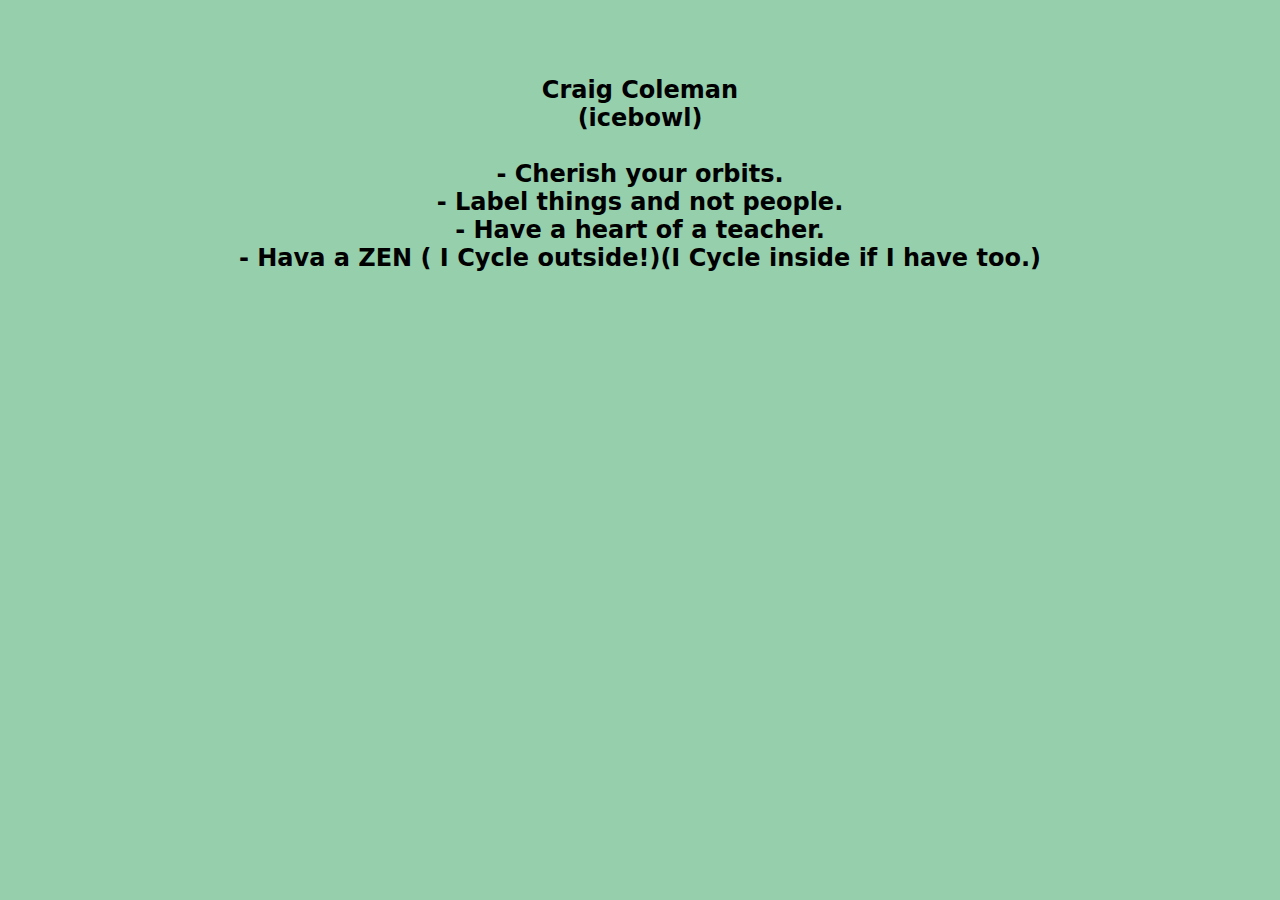
<file: aboutme.html>
<!DOCTYPE html PUBLIC "-//W3C//DTD HTML 4.01 Transitional//EN" "http://www.w3.org/TR/html4/loose.dtd">
<head><title>Craig Coleman Reflection</title>
<style>
	body{
font-family: system-ui, sans-serif;
background-color:#95cfac;
color: #000;
}
pre{
	font-family: system-ui, sans-serif;
}
</style>

</head>

<body>
<pre>
<h2>
<center>
Craig Coleman
(icebowl)

- Cherish your orbits.
- Label things and not people.
- Have a heart of a teacher.
- Hava a ZEN ( I Cycle outside!)(I Cycle inside if I have too.)
</center>
</h2>
</body>
</html>
</file>
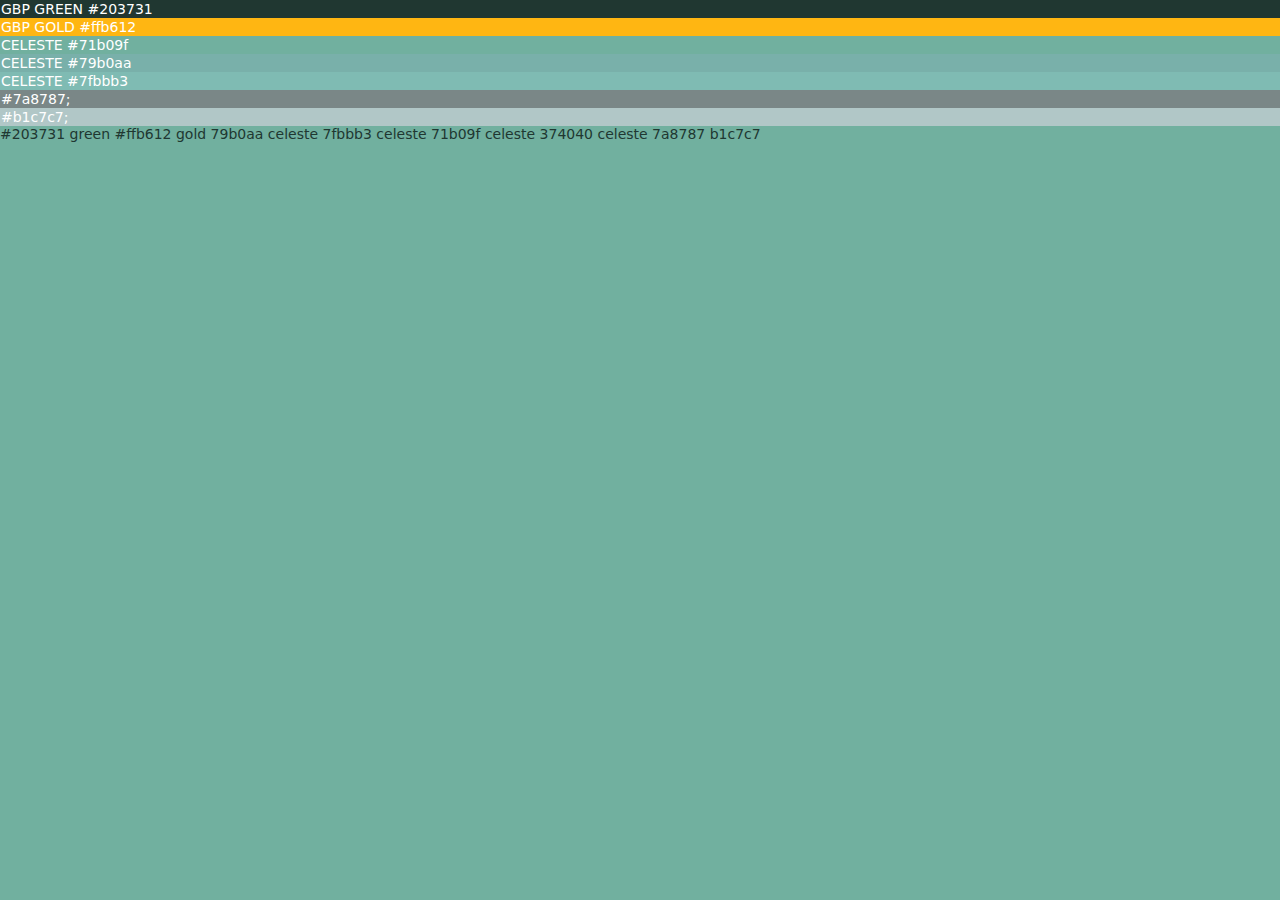
<file: colors.html>
<html>
<head><title>colors</title>
  <style>
  html, body, #header {
      margin: 0 !important;
      padding: 0 !important;
          font-family: system-ui, sans-serif;
  }
  body{
      margin:0;    padding: 0;
      background:#71b09f;
          font-family: system-ui, sans-serif;
          font-size: 14px;
      color: #203731;
      }
  .header {
      height: 50px;
      background: #203731;
          font-family: system-ui, sans-serif;
      font-size:48px;
       color:#FFB612;
  }


  .footer {
      height: 50px;
       background: #203731 ;
      font-size:14px;
       color:#ffb612;
  }

  a{
    	background-color: #71b09f;
          color: #eee8d5;
          font-weight: bold;
  text-decoration: none;
  }

  a:hover{
          background-color: #ffb612;
          color: #fdf6e3;
          font-weight: bold;
  text-decoration: none;
  }


  </style>



</head>
<body>
<div style="background-color:#203731 ; color:white;padding:1px;">GBP GREEN  #203731</div>
<div style="background-color:#ffb612; color:white;padding:1px;">GBP GOLD #ffb612</div>
<div style="background-color:#71b09f; color:white;padding:1px;">CELESTE #71b09f</div>
<div style="background-color:#79b0aa; color:white;padding:1px;">CELESTE #79b0aa </div>
<div style="background-color:#7fbbb3; color:white;padding:1px;">CELESTE #7fbbb3</div>
<div style="background-color:#7a8787; color:white;padding:1px;">#7a8787;</div>
<div style="background-color:#b1c7c7; color:white;padding:1px;">#b1c7c7;</div>



#203731  green
#ffb612  gold
79b0aa  celeste
7fbbb3 celeste
71b09f celeste
374040 celeste
7a8787
b1c7c7
</file>
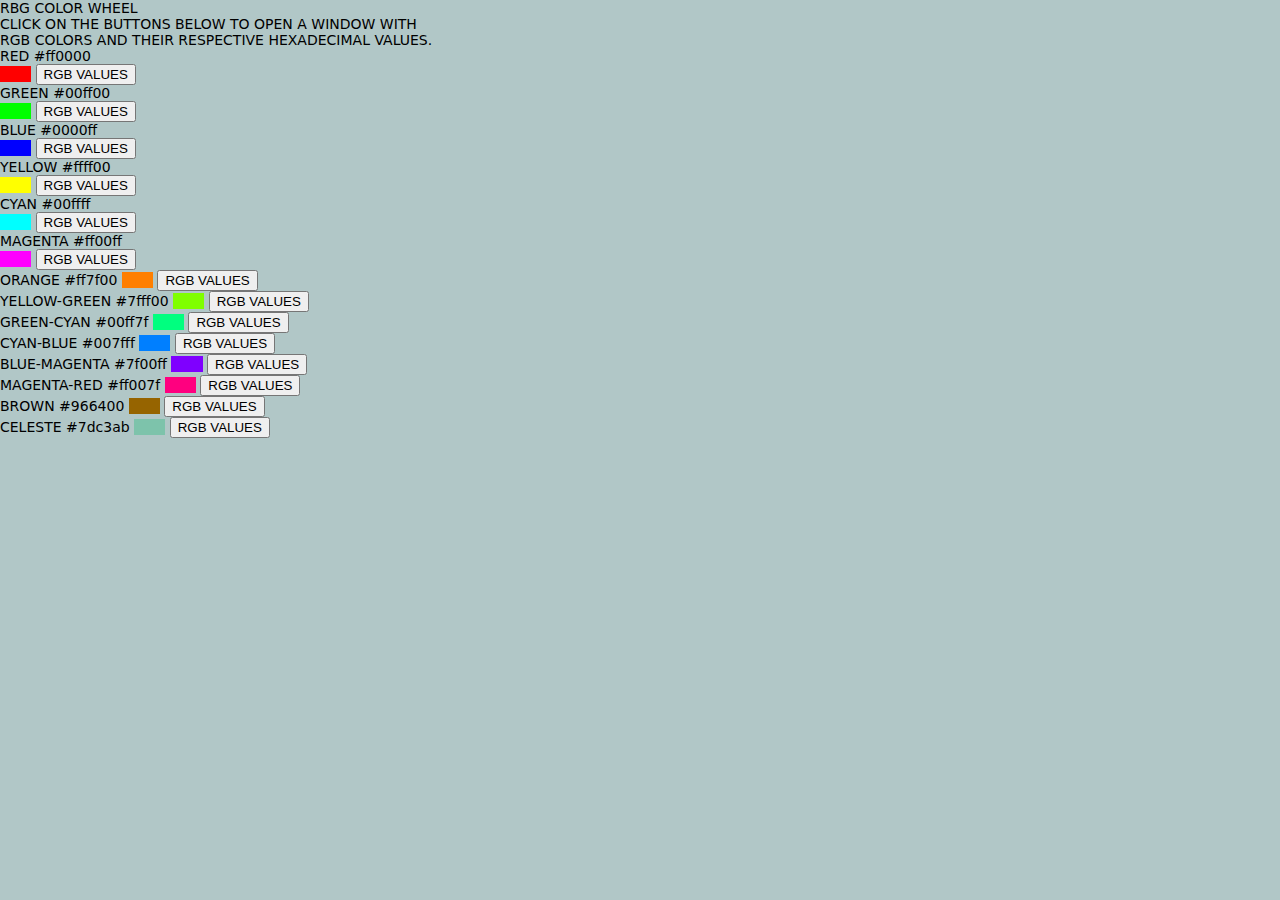
<file: rgb.html>
<!DOCTYPE html PUBLIC "-//W3C//DTD HTML 4.01 Transitional//EN" "http://www.w3.org/TR/html4/loose.dtd">
<head>
<style>
@import "css/style.css";
</style>
<script>
	function dechex(v) {
      		hex = tohex(v);
     		return hex;
   	}
   	function tohex(i) {
      		a2 = ''
      		ihex = hexQuot(i);
      		idiff = eval(i + '-(' + ihex + '*16)')
      		a2 = itohex(idiff) + a2;
      		while( ihex >= 16) {
         		itmp = hexQuot(ihex);
         		idiff = eval(ihex + '-(' + itmp + '*16)');
         		a2 = itohex(idiff) + a2;
         		ihex = itmp;
      		} 
      		a1 = itohex(ihex);
      		return a1 + a2 ;
   	}
   
	function hexQuot(i) {
      		return Math.floor(eval(i +'/16'));
   	}

   function itohex(i) {
     switch (i){
	case 0:aa = '0';break;case 1:aa = '1';break;case 2:aa = '2';break;
	case 3:aa = '3';break;case 4:aa = '4';break;case 5:aa = '5';break;
	case 6:aa = '6';break;case 7:aa = '7';break;case 8:aa = '8';break;
	case 9:aa = '9';break;case 10:aa = 'a';break;case 11:aa = 'b';break;
	case 12:aa = 'c';break;case 13:aa = 'd';break;case 14:aa = 'e';break;
	case 15:aa = 'f';break;
	}
	return aa;
   }

function createPopup(r,g,b){
newwindow2 = window.open('','name','scrollbars=yes,height=600,width=800,toolbar=1,resizable=0');
//newwindow2 = window.open("",
    //                    "name",
      //                  "toolbar=no,
          //               width=400,height=300,
              //           directories=no,
                  //       status=no,
                     //    scrollbars=yes,
                       //  resize=no,
                       //  menubar=no");

newwindow2 .moveTo(50,50);
var tmp = newwindow2.document;
tmp.write('<html><head><title> r g b</title>');
tmp.write('<style>@import "css/style.css";</style>');
tmp.write('</head><body>');
tmp.write('RGB COLORS WITH DECIMAL AND HEXADECIMAL VALUES');
tmp.write('<table border = "2">');
var hexR,hexG, hexB;
var c = 0;
for (i = 0; i < 16;i++){
	tmp.write('<tr>');
		for (j = 0; j < 16;j++){
			hexR = dechex(r);
			hexG = dechex(g);
			hexB = dechex(b);
			rgb = hexR+''+hexG+''+hexB;
			tmp.write('<td>');
			tmp.write('<span class = "textcolor">');
			tmp.write(rgb);
			tmp.write('</span>');
			tmp.write('<br />');
			tmp.write('<span style= "background: #'+rgb+'";>');
			tmp.write('&nbsp;&nbsp;&nbsp;&nbsp;&nbsp;&nbsp;&nbsp;&nbsp;&nbsp;&nbsp;&nbsp;&nbsp;');
			tmp.write('</span>');
			tmp.write('</td>');
			r--;g--;b--;
			if (r < 0)r = 0;
			if (g < 0)g = 0;
			if (b < 0)b = 0;
		}
	tmp.write('</tr>');
}
tmp.write('</table>');
tmp.write('</body></html>');
tmp.close();

}
 
</script>

</head>

<body>
<div id = "label0">
RBG COLOR WHEEL <br />
CLICK ON THE BUTTONS BELOW TO OPEN A WINDOW WITH <br />RGB COLORS AND THEIR RESPECTIVE HEXADECIMAL VALUES.
</div>
<div id = "red">
<form  name = "f1">RED #ff0000<br />
<span style= "background: #ff0000">&nbsp;&nbsp;&nbsp;&nbsp;&nbsp;&nbsp;&nbsp;</span>
<input type = "button" value = "RGB VALUES"  onClick = "createPopup(255,0,0);" />
</form>
</div>

<div id = "green">
<form  name = "f1">GREEN #00ff00<br />
<span style= "background: #00ff00">&nbsp;&nbsp;&nbsp;&nbsp;&nbsp;&nbsp;&nbsp;</span>
<input type = "button" value = "RGB VALUES"  onClick = "createPopup(0,255,0);" />
</form>
</div>

<div id = "blue">
<form  name = "f1">BLUE #0000ff<br />
<span style= "background: #0000ff">&nbsp;&nbsp;&nbsp;&nbsp;&nbsp;&nbsp;&nbsp;</span>
<input type = "button" value = "RGB VALUES"  onClick = "createPopup(0,0,255);" />
</form>
</div>

<div id = "yellow">
<form  name = "f1">YELLOW #ffff00<br />
<span style= "background: #ffff00">&nbsp;&nbsp;&nbsp;&nbsp;&nbsp;&nbsp;&nbsp;</span>
<input type = "button" value = "RGB VALUES"  onClick = "createPopup(255,255,0);" />
</form>
</div>

<div id = "cyan">
<form  name = "f1">CYAN #00ffff <br />
<span style= "background: #00ffff">&nbsp;&nbsp;&nbsp;&nbsp;&nbsp;&nbsp;&nbsp;</span>
<input type = "button" value = "RGB VALUES"  onClick = "createPopup(0,255,255);" />
</form>
</div>

<div id = "magenta">
<form  name = "f1">MAGENTA  #ff00ff<br />
<span style= "background: #ff00ff">&nbsp;&nbsp;&nbsp;&nbsp;&nbsp;&nbsp;&nbsp;</span>
<input type = "button" value = "RGB VALUES"  onClick = "createPopup(255,0,255);" />
</form>
</div>

<div id = "rest1">
<form  name = "f1">ORANGE #ff7f00
<span style= "background: #ff7f00">&nbsp;&nbsp;&nbsp;&nbsp;&nbsp;&nbsp;&nbsp;</span>
<input type = "button" value = "RGB VALUES"  onClick = "createPopup(255,127,0);" />
</form>

<form  name = "f1">YELLOW-GREEN #7fff00
<span style= "background: #7fff00">&nbsp;&nbsp;&nbsp;&nbsp;&nbsp;&nbsp;&nbsp;</span>
<input type = "button" value = "RGB VALUES"  onClick = "createPopup(127,255,0);" />
</form>

<form  name = "f1">GREEN-CYAN #00ff7f
<span style= "background: #00ff7f">&nbsp;&nbsp;&nbsp;&nbsp;&nbsp;&nbsp;&nbsp;</span>
<input type = "button" value = "RGB VALUES"  onClick = "createPopup(0,255,127);" />
</form>


<form  name = "f1">CYAN-BLUE #007fff
<span style= "background: #007fff">&nbsp;&nbsp;&nbsp;&nbsp;&nbsp;&nbsp;&nbsp;</span>
<input type = "button" value = "RGB VALUES"  onClick = "createPopup(0,127,255);" />
</form>
</div>
<div id = "rest2">
<form  name = "f1">BLUE-MAGENTA #7f00ff
<span style= "background: #7f00ff">&nbsp;&nbsp;&nbsp;&nbsp;&nbsp;&nbsp;&nbsp;</span>
<input type = "button" value = "RGB VALUES"  onClick = "createPopup(127,0,255);" />
</form>

<form  name = "f1">MAGENTA-RED #ff007f
<span style= "background: #ff007f">&nbsp;&nbsp;&nbsp;&nbsp;&nbsp;&nbsp;&nbsp;</span>
<input type = "button" value = "RGB VALUES"  onClick = "createPopup(255,0,127);" />
</form>

<form  name = "f1">BROWN #966400
<span style= "background: #966400">&nbsp;&nbsp;&nbsp;&nbsp;&nbsp;&nbsp;&nbsp;</span>
<input type = "button" value = "RGB VALUES"  onClick = "createPopup(150,100,0);" />
</form>


<form  name = "f1">CELESTE #7dc3ab
<span style= "background: #7dc3ab">&nbsp;&nbsp;&nbsp;&nbsp;&nbsp;&nbsp;&nbsp;</span>
<input type = "button" value = "RGB VALUES"  onClick = "createPopup(125,195,171);" />
</form>
</div>

</body>
</html>
</file>
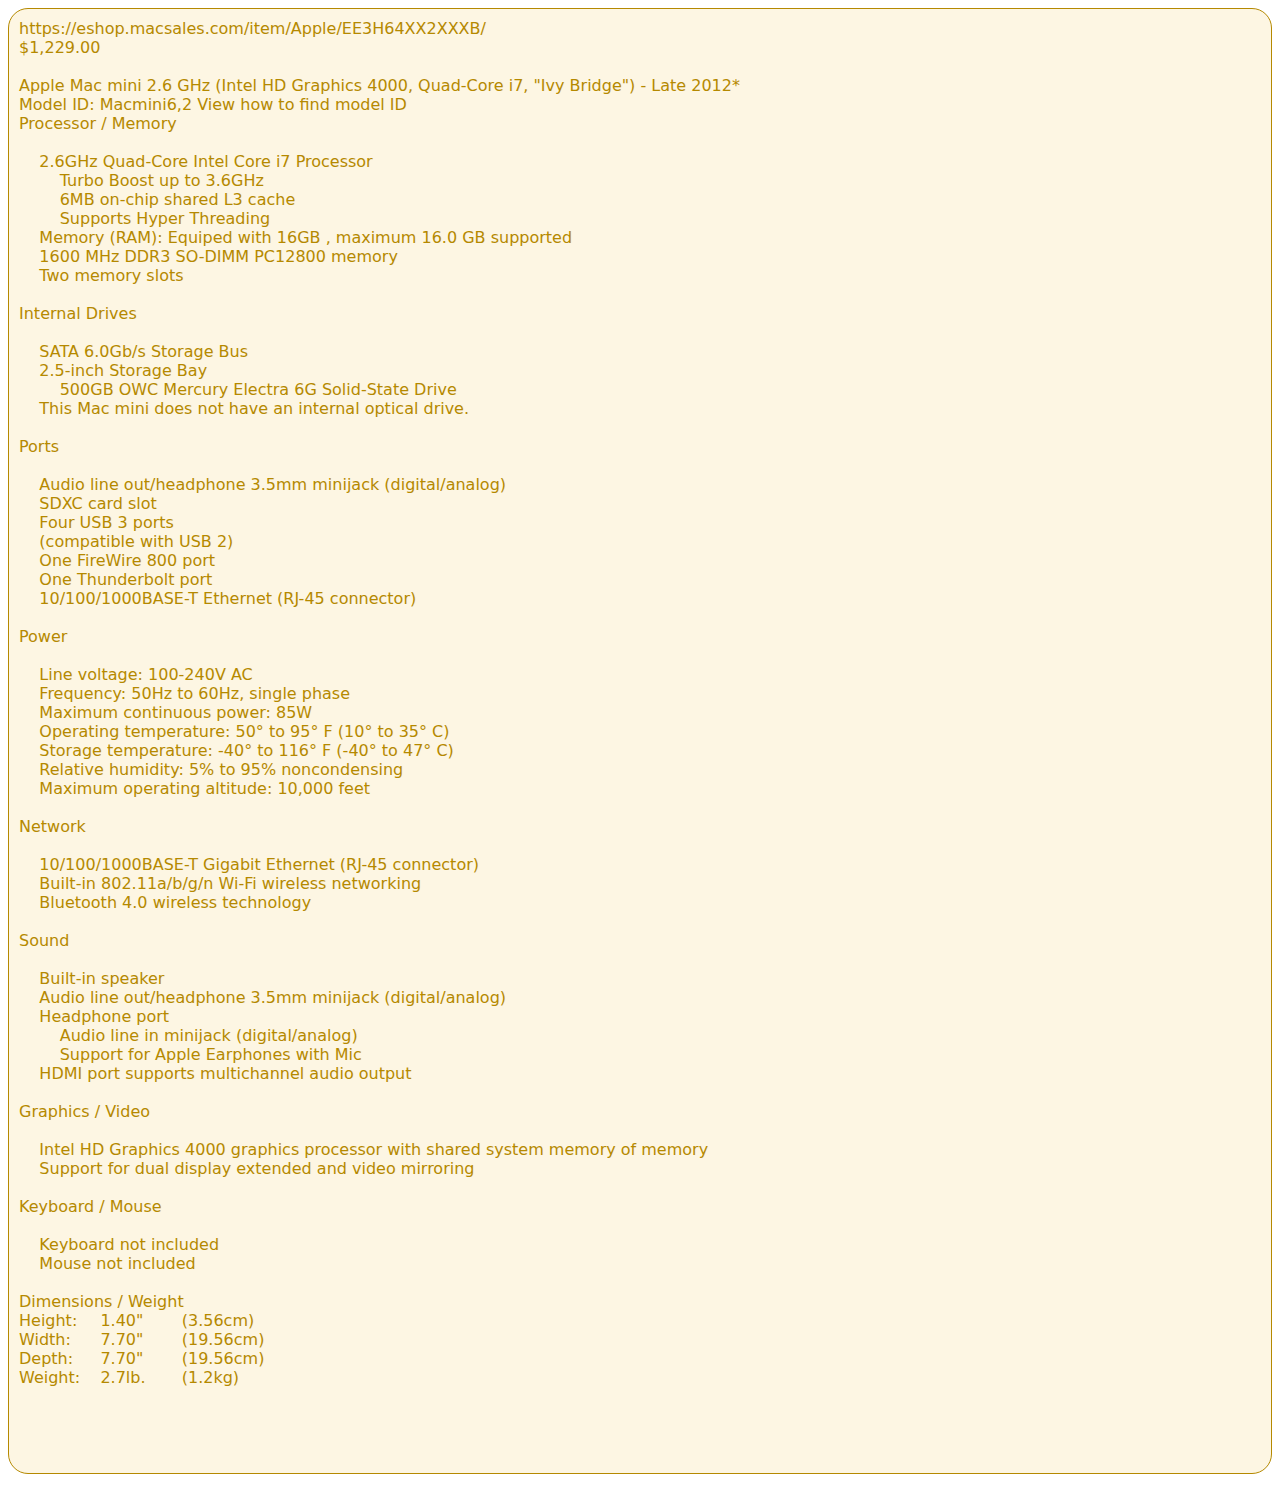
<file: computers/macmini-01.html>
<html><head><title>icebowl.cc</title></head>
<style>
body{
font-family: system-ui, sans-serif;
}
pre{
background-color: #fdf6e3   ;
color: #b58900;
font-family: system-ui , sans-serif;
border: solid 1px;
border-radius: 20px;
padding : 10px;
}
a{
font-family: system-ui , sans-serif;
	background-color:#cb4b16; ;
	color: #fff;
	font-size:20px;
	text-decoration:none;
	border: solid 1px;
border-radius: 5px;
padding : 2px;
	
}
a:hover{
	background-color: #dc322f; ;
	color:  #fdf6e3; ;
	text-decoration:none;
	
	
}
</style>
  <body>


<pre>
https://eshop.macsales.com/item/Apple/EE3H64XX2XXXB/
$1,229.00

Apple Mac mini 2.6 GHz (Intel HD Graphics 4000, Quad-Core i7, "Ivy Bridge") - Late 2012*
Model ID: Macmini6,2 View how to find model ID
Processor / Memory

    2.6GHz Quad-Core Intel Core i7 Processor
        Turbo Boost up to 3.6GHz
        6MB on-chip shared L3 cache
        Supports Hyper Threading
    Memory (RAM): Equiped with 16GB , maximum 16.0 GB supported
    1600 MHz DDR3 SO-DIMM PC12800 memory
    Two memory slots

Internal Drives

    SATA 6.0Gb/s Storage Bus
    2.5-inch Storage Bay
        500GB OWC Mercury Electra 6G Solid-State Drive
    This Mac mini does not have an internal optical drive.

Ports

    Audio line out/headphone 3.5mm minijack (digital/analog)
    SDXC card slot
    Four USB 3 ports
    (compatible with USB 2)
    One FireWire 800 port
    One Thunderbolt port
    10/100/1000BASE-T Ethernet (RJ-45 connector)

Power

    Line voltage: 100-240V AC
    Frequency: 50Hz to 60Hz, single phase
    Maximum continuous power: 85W
    Operating temperature: 50° to 95° F (10° to 35° C)
    Storage temperature: -40° to 116° F (-40° to 47° C)
    Relative humidity: 5% to 95% noncondensing
    Maximum operating altitude: 10,000 feet

Network

    10/100/1000BASE-T Gigabit Ethernet (RJ-45 connector)
    Built-in 802.11a/b/g/n Wi-Fi wireless networking
    Bluetooth 4.0 wireless technology

Sound

    Built-in speaker
    Audio line out/headphone 3.5mm minijack (digital/analog)
    Headphone port
        Audio line in minijack (digital/analog)
        Support for Apple Earphones with Mic
    HDMI port supports multichannel audio output

Graphics / Video

    Intel HD Graphics 4000 graphics processor with shared system memory of memory
    Support for dual display extended and video mirroring

Keyboard / Mouse

    Keyboard not included
    Mouse not included

Dimensions / Weight
Height: 	1.40" 	(3.56cm)
Width: 	7.70" 	(19.56cm)
Depth: 	7.70" 	(19.56cm)
Weight: 	2.7lb. 	(1.2kg)




</pre>
	</body>
</html>
</file>
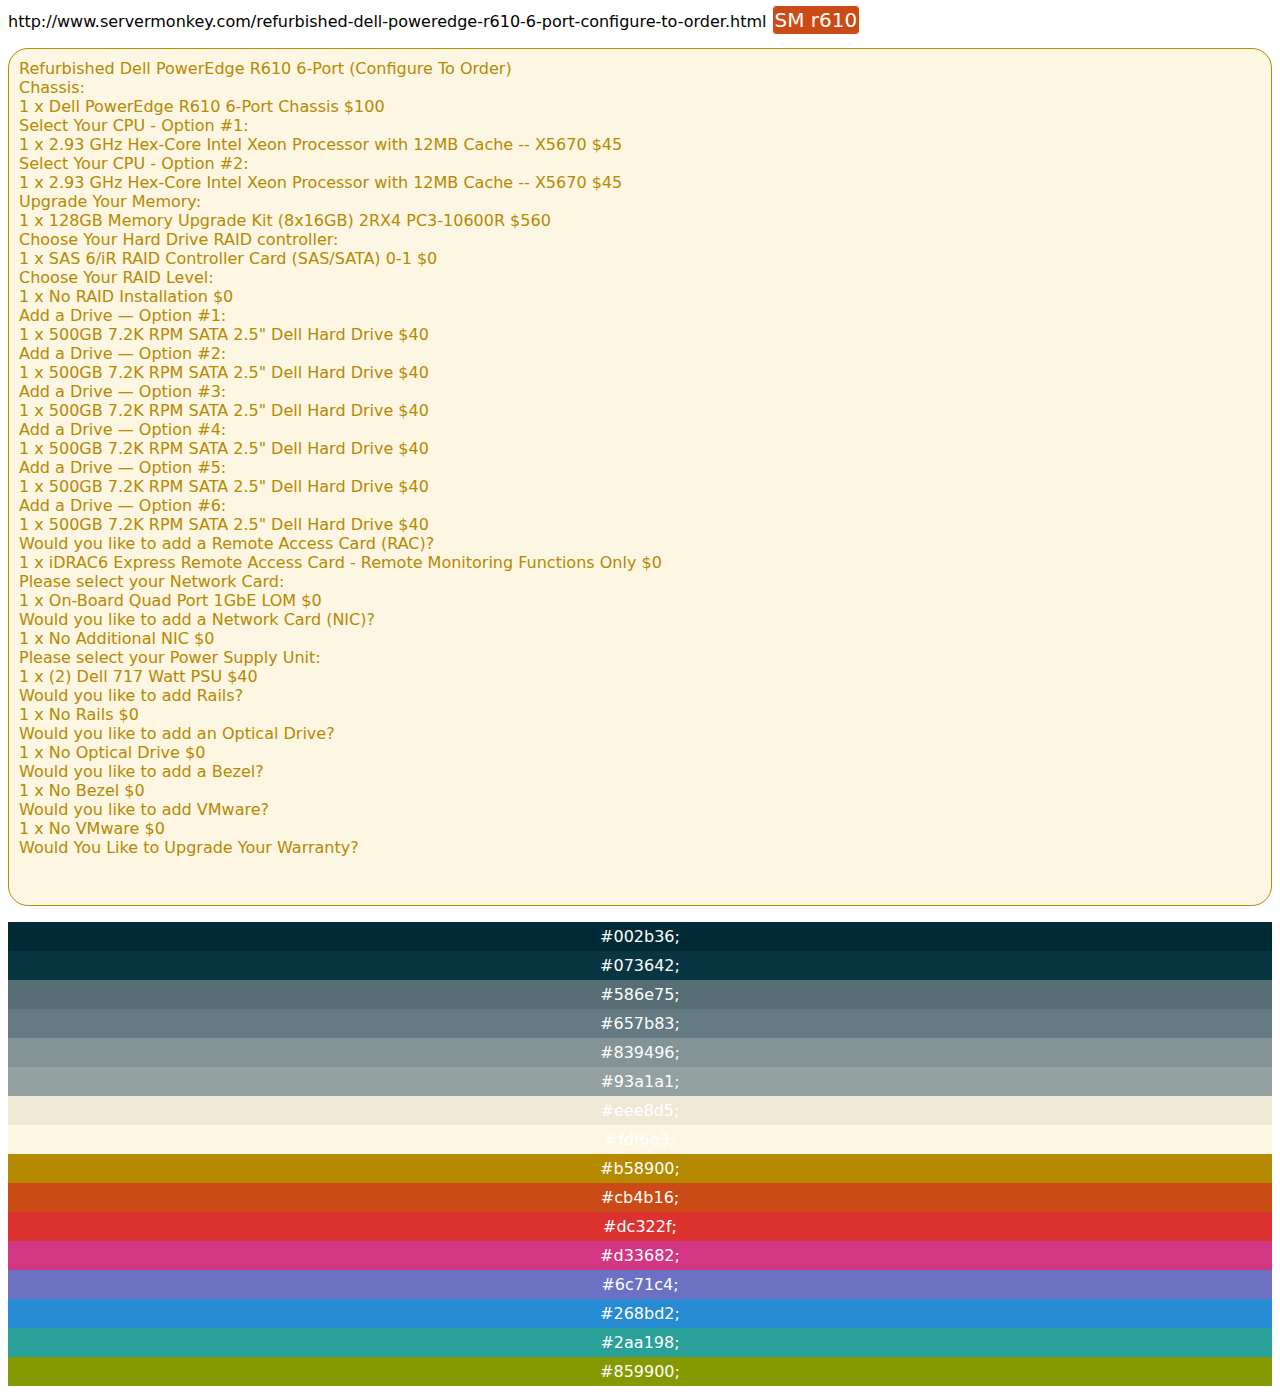
<file: computers/servermonkey.html>
<html><head><title>icebowl.cc</title></head>
<style>
body{
font-family: system-ui, sans-serif;
}

pre{
background-color: #fdf6e3   ;
color: #b58900;
font-family: system-ui , sans-serif;
border: solid 1px;
border-radius: 20px;
padding : 10px;
}

a{
font-family: system-ui , sans-serif;
	background-color:#cb4b16; ;
	color: #fff;
	font-size:20px;
	text-decoration:none;
	border: solid 1px;
border-radius: 5px;
padding : 2px;
	
}

a:hover{
	background-color: #dc322f; ;
	color:  #fdf6e3; ;
	text-decoration:none;
	
	
}


</style>
  <body>
<header>
  </header>
http://www.servermonkey.com/refurbished-dell-poweredge-r610-6-port-configure-to-order.html
<a href = "http://www.servermonkey.com/refurbished-dell-poweredge-r610-6-port-configure-to-order.html">SM r610</a>
<pre>
Refurbished Dell PowerEdge R610 6-Port (Configure To Order)
Chassis:
1 x Dell PowerEdge R610 6-Port Chassis $100
Select Your CPU - Option #1:
1 x 2.93 GHz Hex-Core Intel Xeon Processor with 12MB Cache -- X5670 $45
Select Your CPU - Option #2:
1 x 2.93 GHz Hex-Core Intel Xeon Processor with 12MB Cache -- X5670 $45
Upgrade Your Memory:
1 x 128GB Memory Upgrade Kit (8x16GB) 2RX4 PC3-10600R $560
Choose Your Hard Drive RAID controller:
1 x SAS 6/iR RAID Controller Card (SAS/SATA) 0-1 $0
Choose Your RAID Level:
1 x No RAID Installation $0
Add a Drive — Option #1:
1 x 500GB 7.2K RPM SATA 2.5" Dell Hard Drive $40
Add a Drive — Option #2:
1 x 500GB 7.2K RPM SATA 2.5" Dell Hard Drive $40
Add a Drive — Option #3:
1 x 500GB 7.2K RPM SATA 2.5" Dell Hard Drive $40
Add a Drive — Option #4:
1 x 500GB 7.2K RPM SATA 2.5" Dell Hard Drive $40
Add a Drive — Option #5:
1 x 500GB 7.2K RPM SATA 2.5" Dell Hard Drive $40
Add a Drive — Option #6:
1 x 500GB 7.2K RPM SATA 2.5" Dell Hard Drive $40
Would you like to add a Remote Access Card (RAC)?
1 x iDRAC6 Express Remote Access Card - Remote Monitoring Functions Only $0
Please select your Network Card:
1 x On-Board Quad Port 1GbE LOM $0
Would you like to add a Network Card (NIC)?
1 x No Additional NIC $0
Please select your Power Supply Unit:
1 x (2) Dell 717 Watt PSU $40
Would you like to add Rails?
1 x No Rails $0
Would you like to add an Optical Drive?
1 x No Optical Drive $0
Would you like to add a Bezel?
1 x No Bezel $0
Would you like to add VMware?
1 x No VMware $0
Would You Like to Upgrade Your Warranty?


</pre>
<footer>
  <center>
<div style="background-color:#002b36; color:white;padding:5px;">#002b36;</div>
<div style="background-color:#073642; color:white;padding:5px;">#073642;</div>
<div style="background-color:#586e75; color:white;padding:5px;">#586e75;</div>
<div style="background-color:#657b83; color:white;padding:5px;">#657b83;</div>
<div style="background-color:#839496; color:white;padding:5px;">#839496;</div>
<div style="background-color:#93a1a1; color:white;padding:5px;">#93a1a1;</div>
<div style="background-color:#eee8d5; color:white;padding:5px;">#eee8d5;</div>
<div style="background-color:#fdf6e3; color:white;padding:5px;">#fdf6e3;</div>
<div style="background-color:#b58900; color:white;padding:5px;">#b58900;</div>
<div style="background-color:#cb4b16; color:white;padding:5px;">#cb4b16;</div>
<div style="background-color:#dc322f; color:white;padding:5px;">#dc322f;</div>
<div style="background-color:#d33682; color:white;padding:5px;">#d33682;</div>
<div style="background-color:#6c71c4; color:white;padding:5px;">#6c71c4;</div>
<div style="background-color:#268bd2; color:white;padding:5px;">#268bd2;</div>
<div style="background-color:#2aa198; color:white;padding:5px;">#2aa198;</div>
<div style="background-color:#859900; color:white;padding:5px;">#859900;</div>

</center>
  </footer>
  </body>
</html>
</file>
<file: css/style.css>
html{
  font-size:14px;
  font-family: system-ui, sans-serif;
  }
body{
 margin:0;font-size:14px;
 background-color:#b1c7c7;
}

  #content{
  	position:absolute;
  	left:10%;  
}

<!-- menu -->
.hidden{
  display:none
}
.menu{font-family: system-ui, sans-serif;
  text-align:left;
  background-color:#71b09f;
}
.menu_items{width:90%;
 max-width:240rem;
 margin:0 auto;
 list-style-type:none
}
  @media (max-width: 47.5em)
  {.menu_items{
    box-sizing:border-box;
    width:100%;
    margin:0 auto;padding:0}}
  .menu_item{
    display:inline-block;
  }
.menu_item-current
  {background-color:#000}
  @media (max-width: 47.5em)
  {.menu_item{display:block}}
.menu_link{
    box-sizing:border-box;
    display:inline-block;
    padding:1em;color:#eee;;
    font-weight:bold;
    text-decoration:none}
.menu_link-current{color:#fff}
.menu_link:hover{
    color:#b1c7c7;}@media (max-width: 47.5em){.menu_link{width:100%}}
.menu_buttonWrapper{
    display:none}
.menu_buttonWrapper:after
  {content:'';display:table;clear:both
}
  @media (max-width: 47.5em){
    .menu_buttonWrapper
    {display:block;padding:1em;
      margin-bottom:.5em;color:#9d9d9d;
      border-bottom:0.125rem solid #101010;
      -webkit-box-shadow:0 0.125rem 0 rgba(255,255,255,0.1);
      box-shadow:0 0.125rem 0 rgba(255,255,255,0.1)}}
      .menu_button{
        box-sizing:border-box;
        float:left;
        display:flex;
        align-items:center;
        padding:.5em 1em;
        color:#fff;
        background-color:#3d3d3d;
        border-radius:.5rem;
        -webkit-touch-callout:none;
        -webkit-user-select:none;
        -khtml-user-select:none;
        -moz-user-select:none;
        -ms-user-select:none;user-select:none}
        .menu_button:hover{cursor:pointer}
        .menu_text{display:inline-block;
          margin-right:.5em;line-height:1}
          .menu_hamburger{width:1em;height:1em;fill:#fff}
<!-- end of menu -->
</file>
